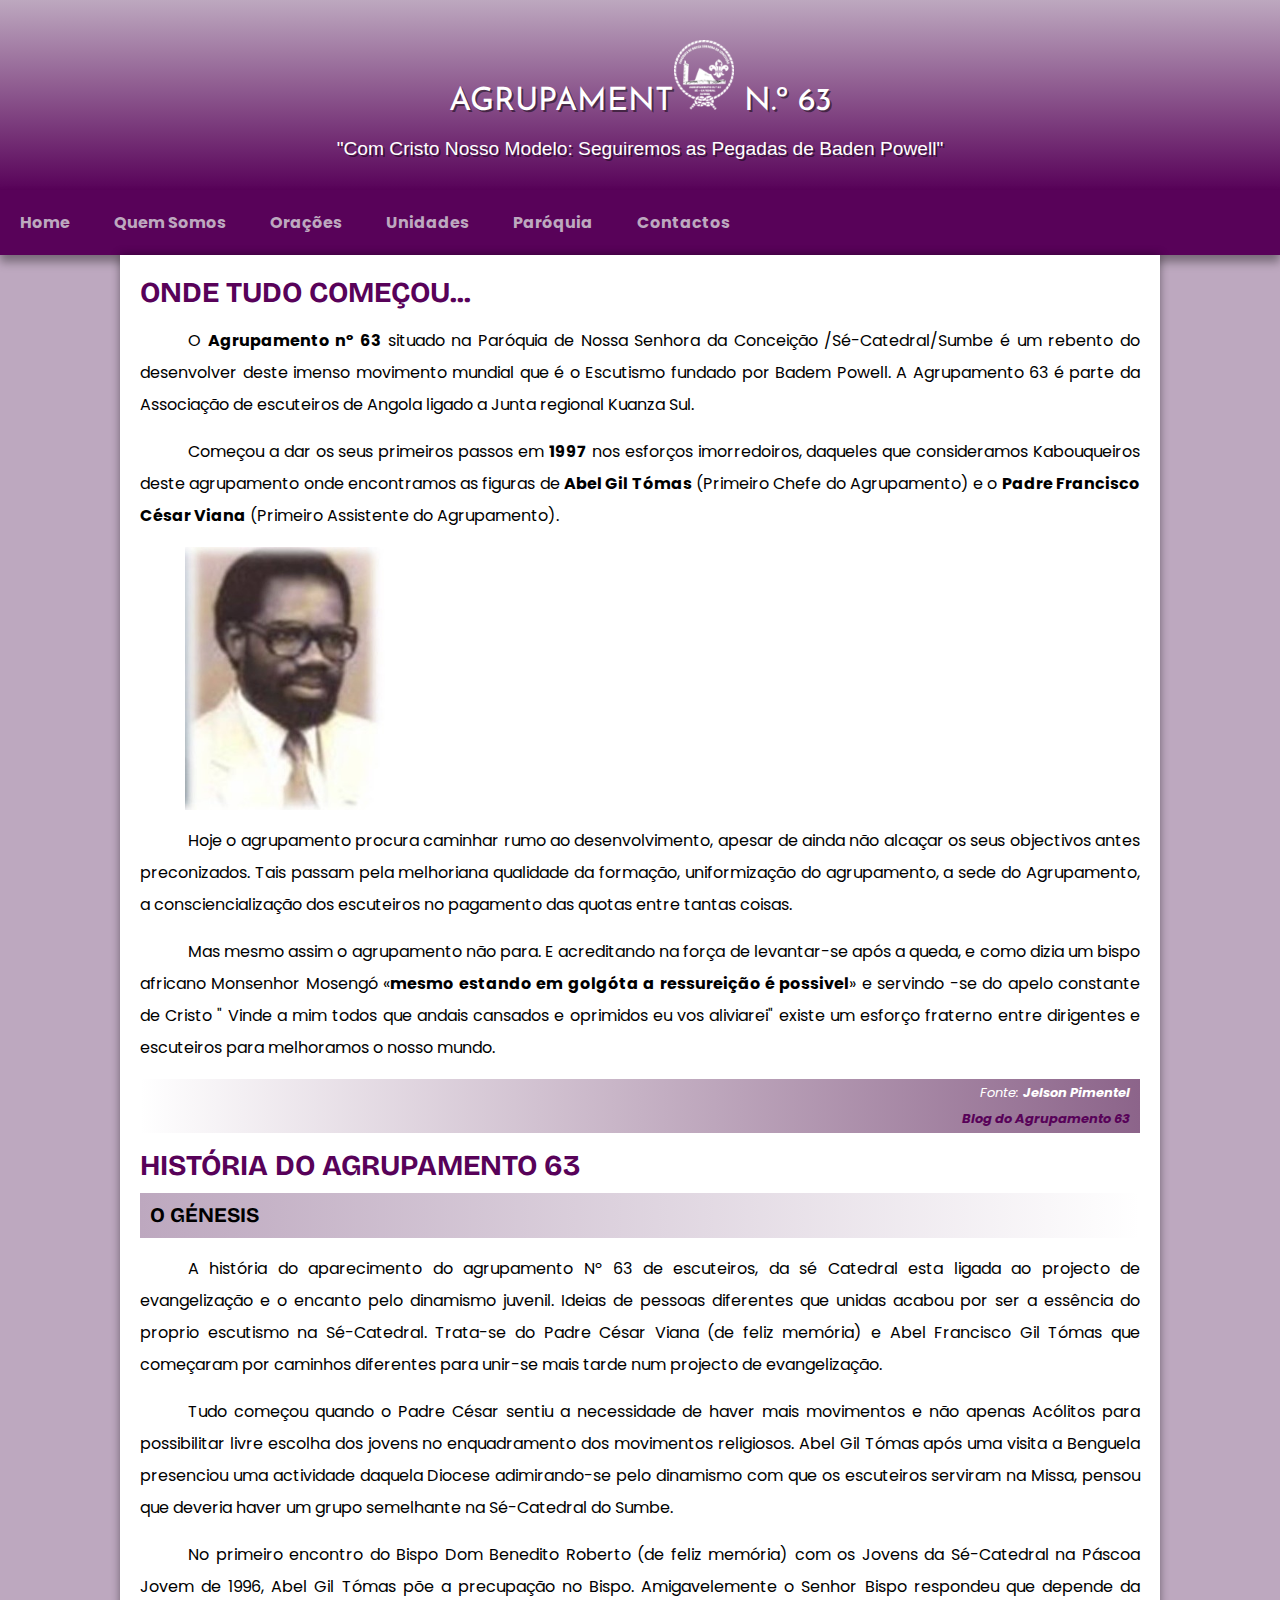
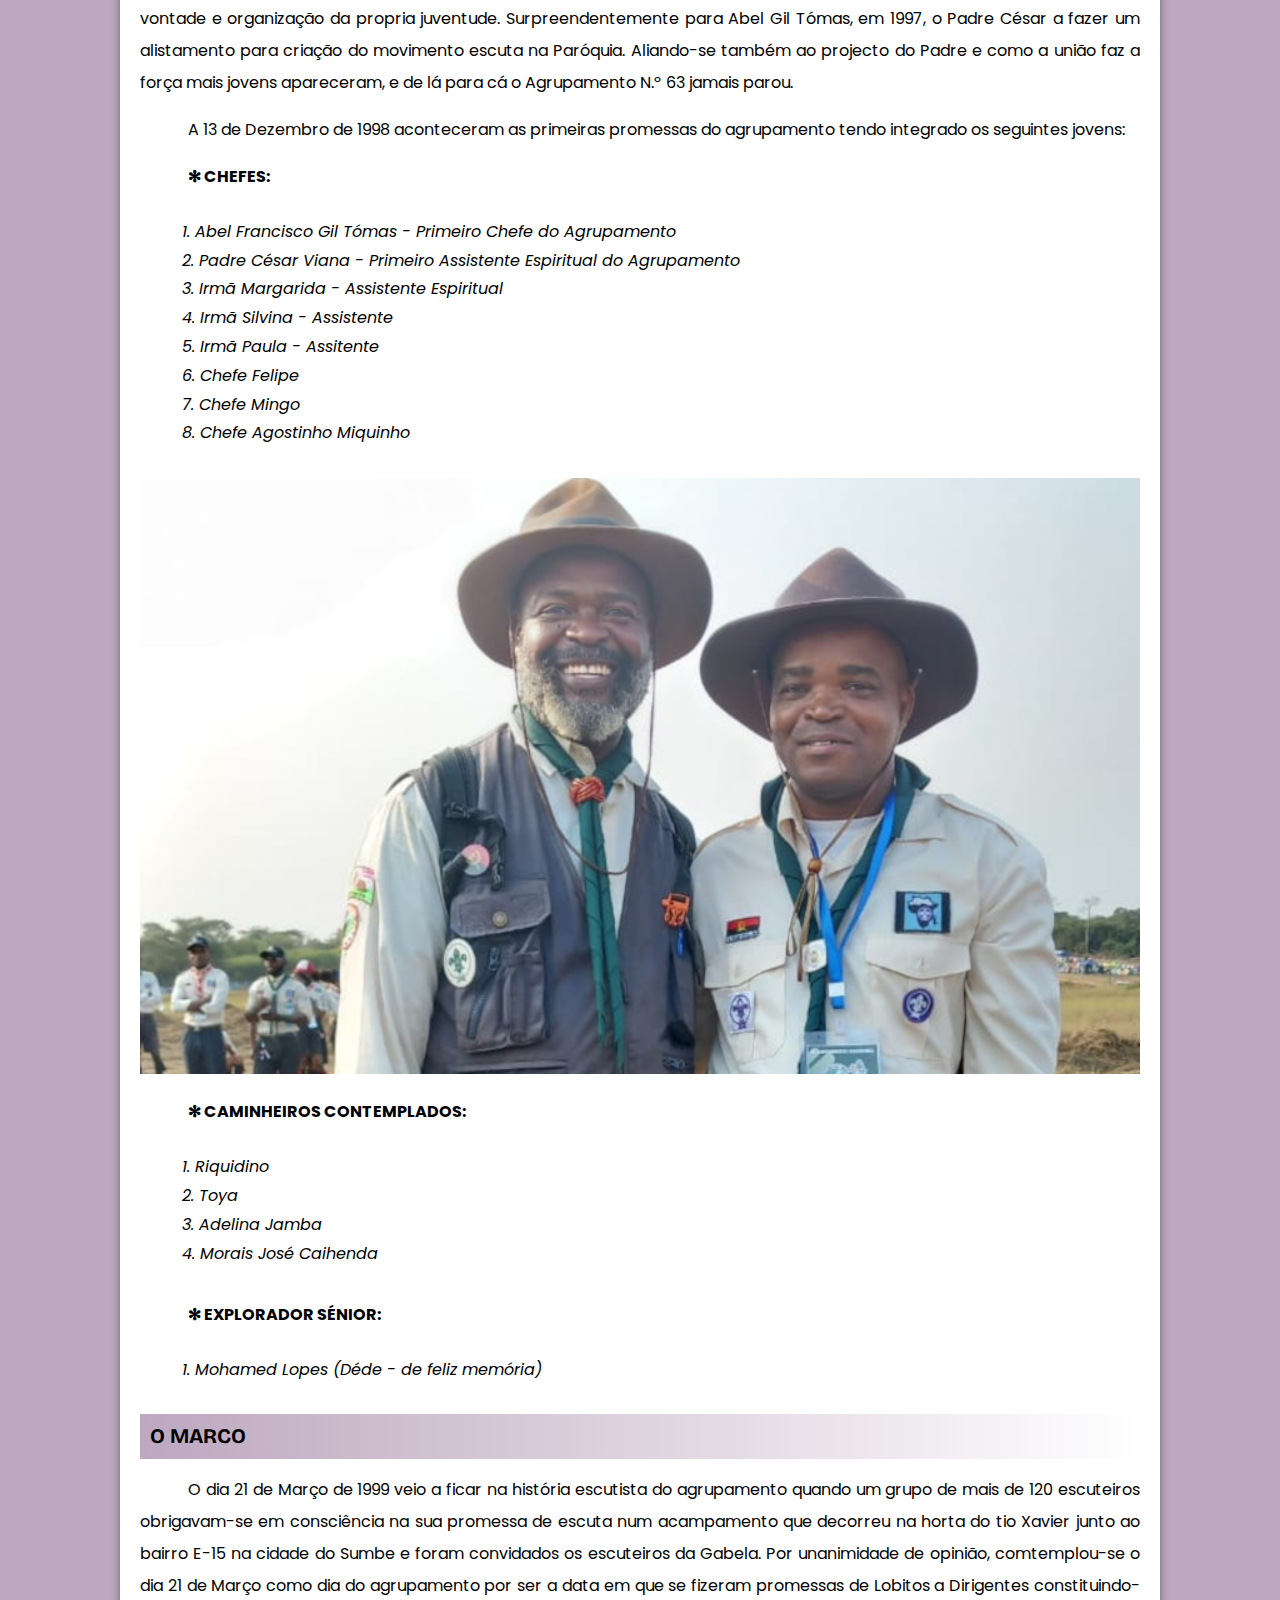
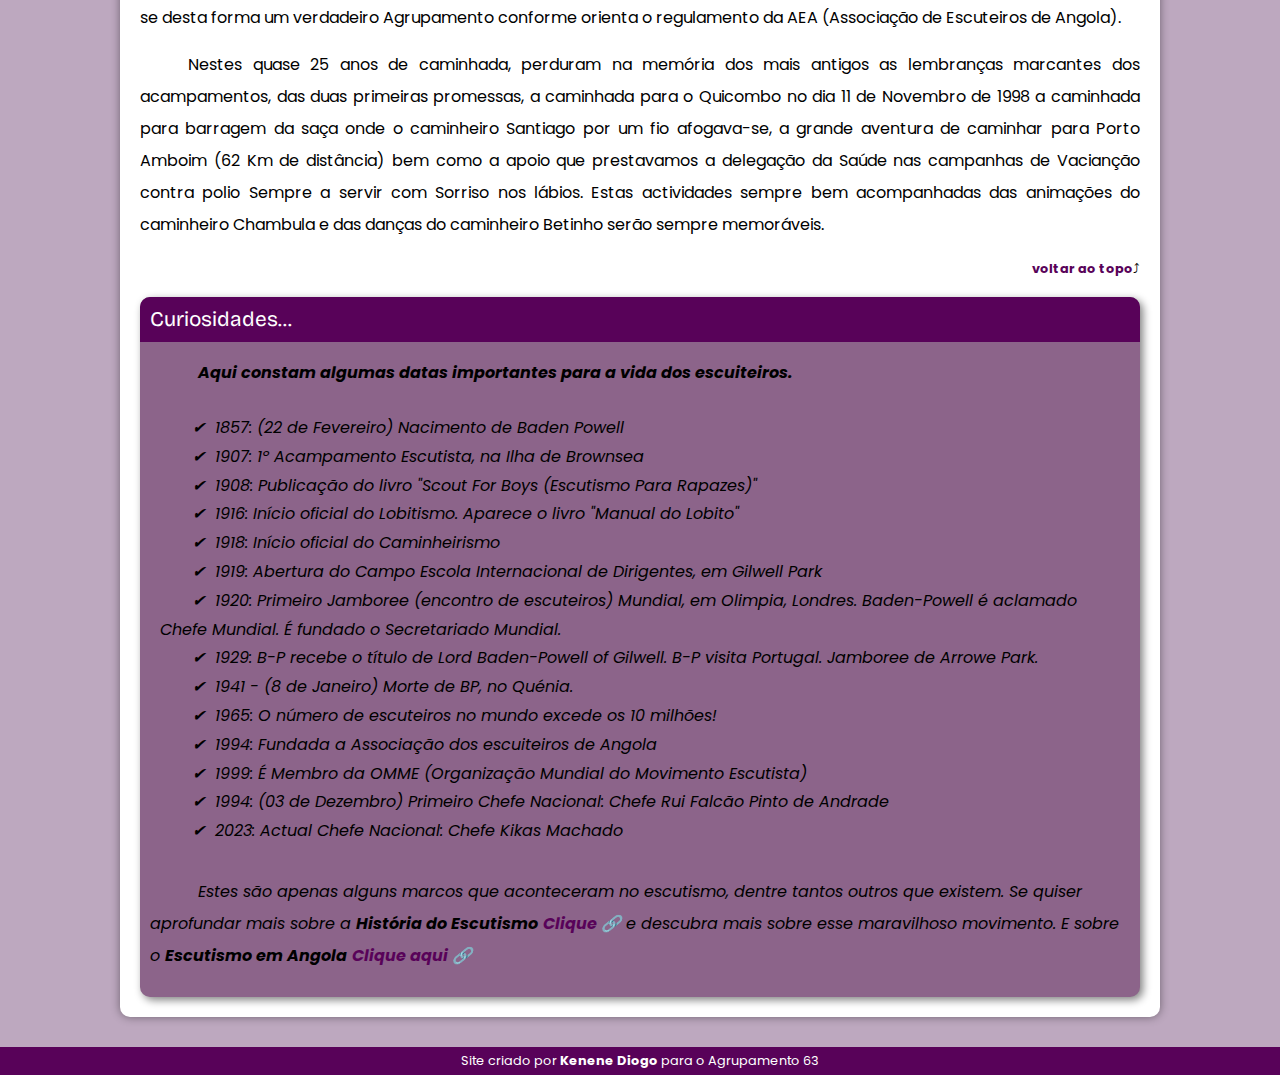
<file: index.html>
<!DOCTYPE html>
<html lang="pt-pt">
<head>
    <meta charset="UTF-8">
    <meta name="viewport" content="width=device-width, initial-scale=1.0">
    <meta http-equiv="refresh" content="300">
    <link rel="shortcut icon" href="imagens/ico-ag-63.ico" type="image/x-icon">
    <title>Agrupamento 63</title>  
    <link rel="stylesheet" href="style.css">
</head>
<body>
    <!-- Cabeçalho do Site -->
    <header>
        <h1>AGRUPAMENT<img src="imagens/logo-ag63-png-b1.png" alt="Logo do Agrupamento n.º 63"> N.º 63</h1>
        <p>"Com Cristo Nosso Modelo: Seguiremos as Pegadas de Baden Powell"</p>
    </header>

    <!-- Menu de navegação -->
    <nav>
        <ul>
            <li><a href="index.html">Home</a></li>
            <li class="dropdown">
                <a href="#">Quem Somos</a>
                <div class="dropdown-content">
                    <a href="escutismo-angola.html">Escutismo em Angola</a>
                    <a href="historia-escutismo.html">Movimento Escutista</a>
                    <a href="fundador-bp.html">Fundador do Escutismo</a>
                </div>
            </li>
            <li><a href="oracoes.html">Orações</a></li>
            <li class="dropdown">
                <a href="#">Unidades</a>
                <div class="dropdown-content">
                    <a href="#">Lobitos</a>
                    <a href="#">Juniores</a>
                    <a href="#">Seniores</a>
                    <a href="#">Caminheiros</a>
                    <a href="#">Dirigentes</a>
                    <a href="#">Fraternidade</a>
                </div>
            </li>
            <li class="dropdown">
                <a href="#">Paróquia</a>
                <div class="dropdown-content">
                    <a href="#">Padroeira</a>
                    <a href="#">Localização</a>
                    <a href="#">Movimentos</a>
                    <a href="#">Horários</a>
                </div>
            </li>
            <li><a href="#">Contactos</a></li>
        </ul>
    </nav>

    <!-- Menu Principal -->
    <main>

        <article>
            <h1>ONDE TUDO COMEÇOU...</h1>
            <p>O <strong>Agrupamento nº 63</strong> situado na Paróquia de Nossa Senhora da Conceição /Sé-Catedral/Sumbe é um rebento do desenvolver deste imenso movimento mundial que é o Escutismo fundado por Badem Powell. A Agrupamento 63 é parte da Associação de escuteiros de Angola ligado a Junta regional Kuanza Sul.</p>

            <p>Começou a dar os seus primeiros passos em <strong>1997</strong> nos esforços imorredoiros, daqueles que consideramos Kabouqueiros deste agrupamento onde encontramos as figuras de <strong>Abel Gil Tómas</strong> (Primeiro Chefe do Agrupamento) e o <strong>Padre Francisco César Viana</strong> (Primeiro Assistente do Agrupamento).</p>

            <abbr title="Pe. César Viana"><img src="imagens/pe-cesar.jpg" class="assinatura" alt="Pe. César Viana"></abbr>

            <p>Hoje o agrupamento procura caminhar rumo ao desenvolvimento, apesar de ainda não alcaçar os seus objectivos antes preconizados. Tais passam pela melhoriana qualidade da formação, uniformização do agrupamento, a sede do Agrupamento, a consciencialização dos escuteiros no pagamento das quotas entre tantas coisas.</p>

            <p>Mas mesmo assim o agrupamento não para. E acreditando na força de levantar-se após a queda, e como dizia um bispo africano Monsenhor Mosengó <q><strong>mesmo estando em golgóta a ressureição é possivel</strong></q> e servindo -se do apelo constante de Cristo " Vinde a mim todos que andais cansados e oprimidos eu vos aliviarei" existe um esforço fraterno entre dirigentes e escuteiros para melhoramos o nosso mundo.</p>

            <p class="fonte">Fonte: <strong>Jelson Pimentel</strong> <br><a href="https://agrupamento63sumbe.blogspot.com/">Blog do Agrupamento 63</a></p>

            <h1>HISTÓRIA DO AGRUPAMENTO 63</h1>

            <h2>O GÉNESIS</h2>

            <p>A história do aparecimento do agrupamento Nº 63 de escuteiros, da sé Catedral esta ligada ao projecto de evangelização e o encanto pelo dinamismo juvenil. Ideias de pessoas diferentes que unidas acabou por ser a essência do proprio escutismo na Sé-Catedral. Trata-se do Padre César Viana (de feliz memória) e Abel Francisco Gil Tómas que começaram por caminhos diferentes para unir-se mais tarde num projecto de evangelização.</p> 

            <p>Tudo começou quando o Padre César sentiu a necessidade de haver mais movimentos e não apenas Acólitos para possibilitar livre escolha dos jovens no enquadramento dos movimentos religiosos. Abel Gil Tómas após uma visita a Benguela presenciou uma actividade daquela Diocese adimirando-se pelo dinamismo com que os escuteiros serviram na Missa, pensou que deveria haver um grupo semelhante na Sé-Catedral do Sumbe.</p>

            <p>No primeiro encontro do Bispo Dom Benedito Roberto (de feliz memória) com os Jovens da Sé-Catedral na Páscoa Jovem de 1996, Abel Gil Tómas põe a precupação no Bispo. Amigavelemente o Senhor Bispo respondeu que depende da vontade e organização da propria juventude. Surpreendentemente para Abel Gil Tómas, em 1997, o Padre César a fazer um alistamento para criação do movimento escuta na Paróquia. Aliando-se também ao projecto do Padre e como a união faz a força mais jovens apareceram, e de lá para cá o Agrupamento N.º 63 jamais parou.</p>

            <p>A 13 de Dezembro de 1998 aconteceram as primeiras promessas do agrupamento tendo integrado os seguintes jovens:</p>

            <strong><p class="especial">CHEFES:</p></strong>

            <ol>
                <li>Abel Francisco Gil Tómas - Primeiro Chefe do Agrupamento</li>
                <li>Padre César Viana - Primeiro Assistente Espiritual do Agrupamento</li>
                <li>Irmã Margarida - Assistente Espiritual</li>
                <li>Irmã Silvina - Assistente</li>
                <li>Irmã Paula - Assitente</li>
                <li>Chefe Felipe</li>
                <li>Chefe Mingo</li>
                <li>Chefe Agostinho Miquinho</li>
            </ol>

            <abbr title="Chefe Gil e Chefe Mingo">
                <picture>
                    <source media="(max-width: 600px)" srcset="imagens/ch-gil-mingo-v.jpeg">
                    <img src="imagens/ch-gil-mingo-h.jpeg" alt="Chefe Gil e Chefe Mingo">
                </picture>
            </abbr>

            <strong><p class="especial">CAMINHEIROS CONTEMPLADOS:</p></strong>

            <ol>
                <li>Riquidino</li>
                <li>Toya</li>
                <li>Adelina Jamba</li>
                <li>Morais José Caihenda</li>
            </ol>

            <strong><p class="especial">EXPLORADOR SÉNIOR:</p></strong>

            <ol><li>Mohamed Lopes (Déde - de feliz memória)</li></ol>

            <h2>O MARCO</h2>
            
            <p>O dia 21 de Março de 1999 veio a ficar na história escutista do agrupamento quando um grupo de mais de 120 escuteiros obrigavam-se em consciência na sua promessa de escuta num acampamento que decorreu na horta do tio Xavier junto ao bairro E-15 na cidade do Sumbe e foram convidados os escuteiros da Gabela. Por unanimidade de opinião, comtemplou-se o dia 21 de Março como dia do agrupamento por ser a data em que se fizeram promessas de Lobitos a Dirigentes constituindo-se desta forma um verdadeiro Agrupamento conforme orienta o regulamento da AEA (Associação de Escuteiros de Angola).</p>

            <p>Nestes quase 25 anos de caminhada, perduram na memória dos mais antigos as lembranças marcantes dos acampamentos, das duas primeiras promessas, a caminhada para o Quicombo no dia 11 de Novembro de 1998 a caminhada para barragem da saça onde o caminheiro Santiago por um fio afogava-se, a grande aventura de caminhar para Porto Amboim (62 Km de distância) bem como a apoio que prestavamos a delegação da Saúde nas campanhas de Vacianção contra polio Sempre a servir com Sorriso nos lábios. Estas actividades sempre bem acompanhadas das animações do caminheiro Chambula e das danças do caminheiro Betinho serão sempre memoráveis.</p> 

            <p class="topo"><a href="#">voltar ao topo</a></p>

            <aside>
                <h3>Curiosidades...</h3>

                <strong>
                    <p>Aqui constam algumas datas importantes para a vida dos escuiteiros.</p>
                </strong>

                <ul>
                    <li>1857: (22 de Fevereiro) Nacimento de Baden Powell</li>
                    <li>1907: 1º Acampamento Escutista, na Ilha de Brownsea</li>
                    <li>1908: Publicação do livro "Scout For Boys (Escutismo Para Rapazes)"</li>
                    <li>1916: Início oficial do Lobitismo. Aparece o livro "Manual do Lobito"</li>
                    <li>1918: Início oficial do Caminheirismo</li>
                    <li>1919: Abertura do Campo Escola Internacional de Dirigentes, em Gilwell Park</li>
                    <li>1920: Primeiro Jamboree (encontro de escuteiros) Mundial, em Olimpia, Londres. Baden-Powell é aclamado Chefe Mundial. É fundado o Secretariado Mundial.</li>
                    <li>1929: B-P recebe o título de Lord Baden-Powell of Gilwell. B-P visita Portugal. Jamboree de Arrowe Park.</li>
                    <li>1941 - (8 de Janeiro) Morte de BP, no Quénia.</li>
                    <li>1965: O número de escuteiros no mundo excede os 10 milhões!</li>
                    <li>1994: Fundada a Associação dos escuiteiros de Angola</li>
                    <li>1999: É Membro da OMME (Organização Mundial do Movimento Escutista)</li>
                    <li>1994: (03 de Dezembro) Primeiro Chefe Nacional: Chefe Rui Falcão Pinto de Andrade</li>
                    <li>2023: Actual Chefe Nacional: Chefe Kikas Machado</li>
                </ul>

                <p>Estes são apenas alguns marcos que aconteceram no escutismo, dentre tantos outros que existem. Se quiser aprofundar mais sobre a <strong>História do Escutismo</strong> <a href="historia-escutismo.html" target="_blank"  class="externo">Clique</a> e descubra mais sobre esse maravilhoso movimento. E sobre o <strong>Escutismo em Angola</strong> <a href="escutismo-angola.html" class="externo">Clique aqui</a></p>

            </aside>

        </article>

    </main>

    <!-- Área de Rodapé -->
    <footer>
        <p>Site criado por <a href="https://github.com/kenenediogo">Kenene Diogo</a> para o Agrupamento 63</p>
    </footer>
    
</body>
</html>
</file>
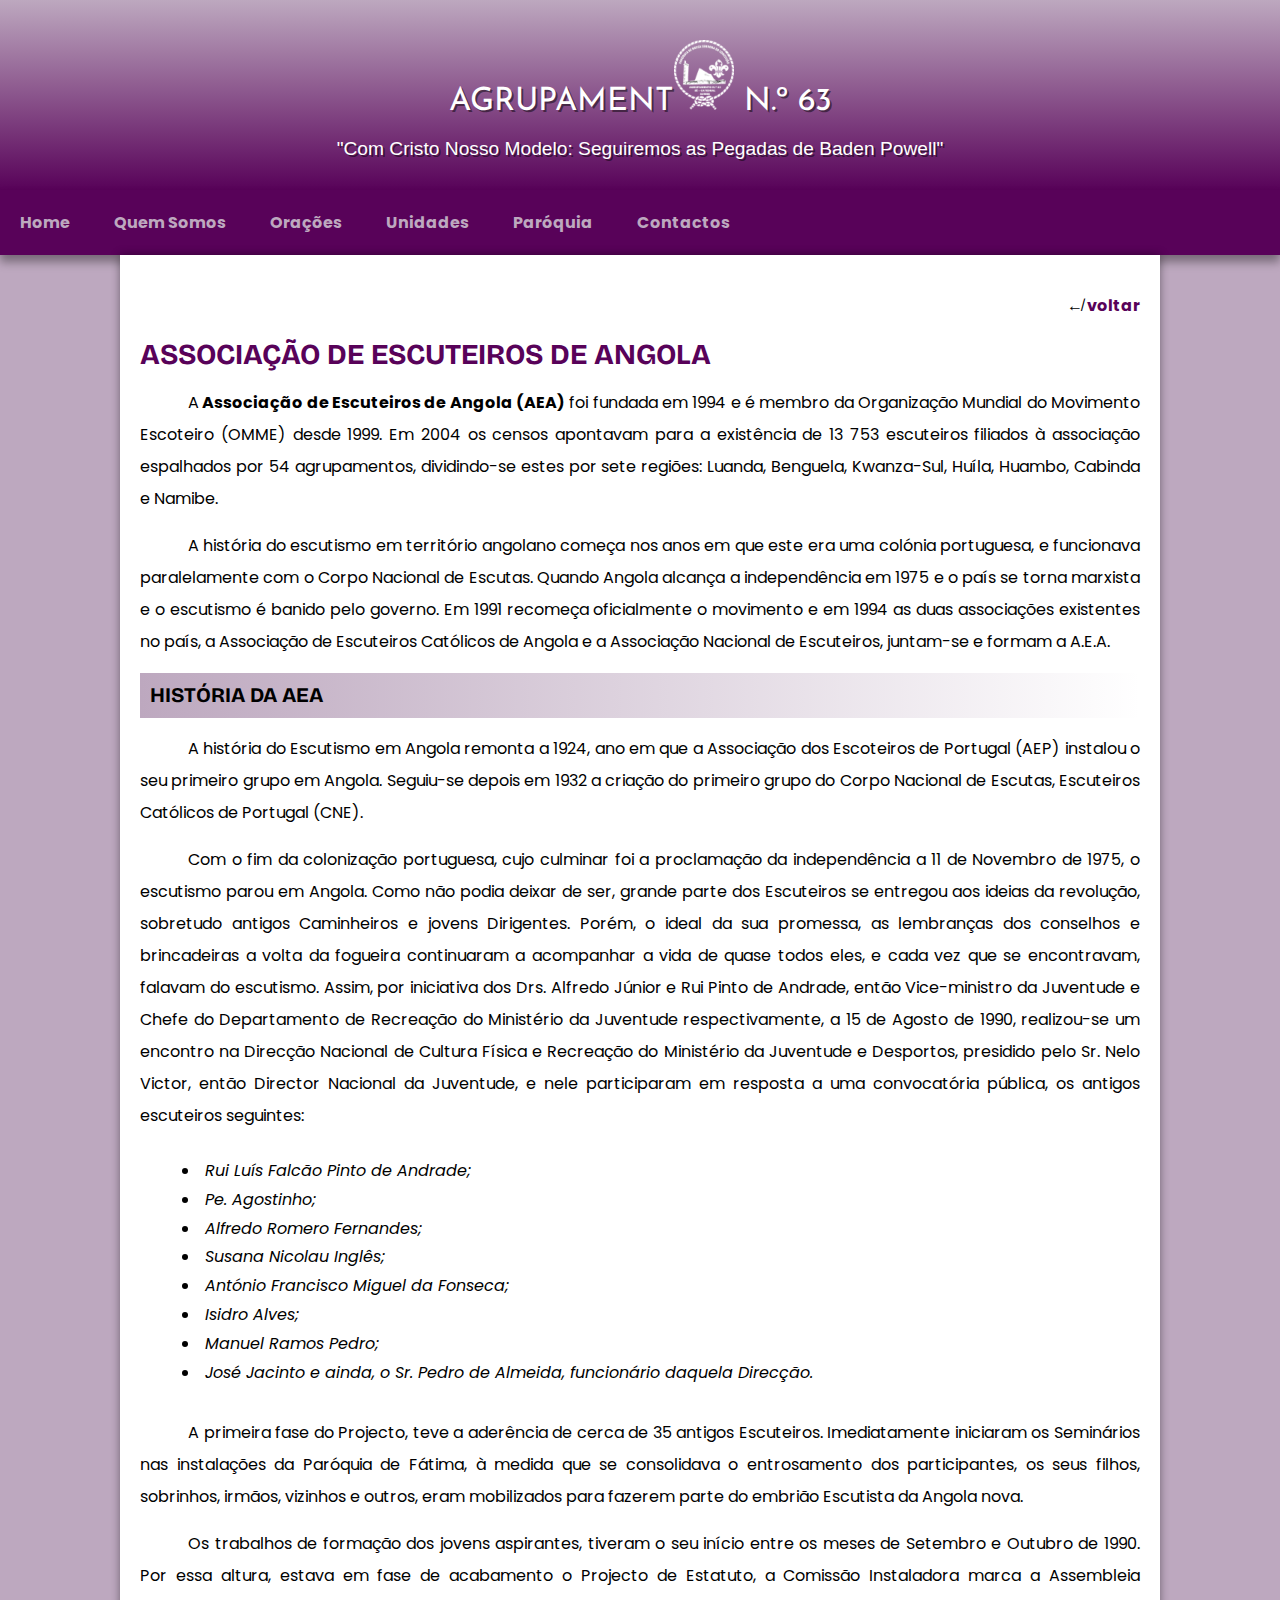
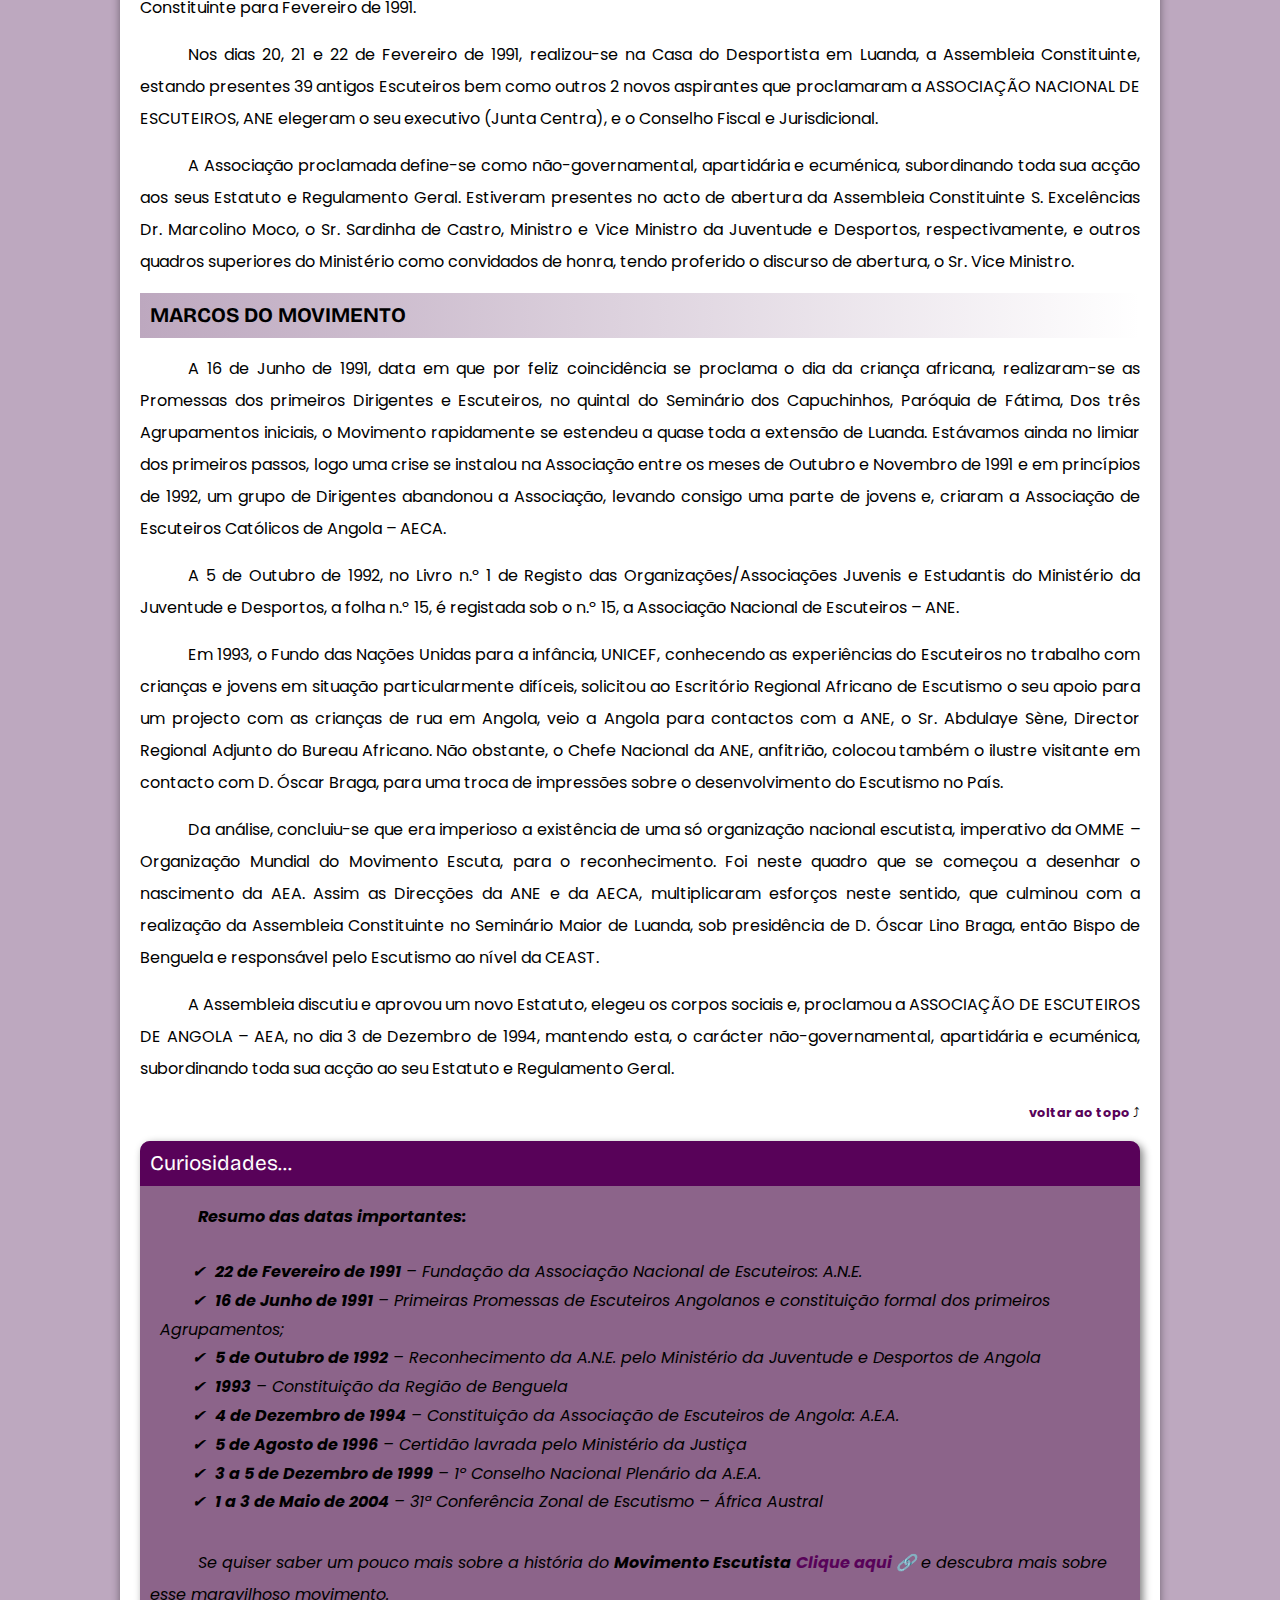
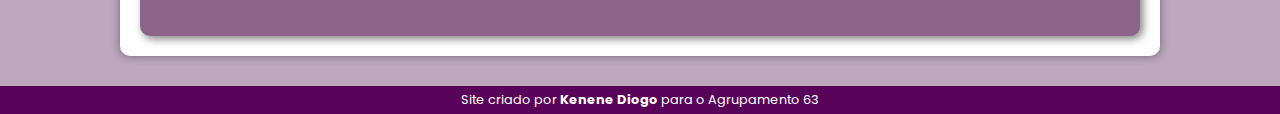
<file: escutismo-angola.html>
<!DOCTYPE html>
<html lang="pt-pt">
<head>
    <meta charset="UTF-8">
    <meta name="viewport" content="width=device-width, initial-scale=1.0">
    <meta http-equiv="refresh" content="300">
    <title>Escutismo em Angola</title>
    <link rel="shortcut icon" href="imagens/boreau-scout.ico" type="image/x-icon">
    <link rel="stylesheet" href="style.css">
</head>
<body>
    <!-- Cabeçalho do Site -->
    <header>
        <h1>AGRUPAMENT<img src="imagens/logo-ag63-png-b1.png" alt="Logo do Agrupamento n.º 63"> N.º 63</h1>
        <p>"Com Cristo Nosso Modelo: Seguiremos as Pegadas de Baden Powell"</p>
    </header>

    <!-- Menu de navegação -->
    <nav>
        <ul>
            <li><a href="index.html">Home</a></li>
            <li class="dropdown">
                <a href="#">Quem Somos</a>
                <div class="dropdown-content">
                    <!-- <a href="escutismo-angola.html">Escutismo em Angola</a> -->
                    <a href="historia-escutismo.html">Movimento Escutista</a>
                    <a href="fundador-bp.html">Fundador do Escutismo</a>
                </div>
            </li>
            <li><a href="oracoes.html">Orações</a></li>
            <li class="dropdown">
                <a href="#">Unidades</a>
                <div class="dropdown-content">
                    <a href="#">Lobitos</a>
                    <a href="#">Juniores</a>
                    <a href="#">Seniores</a>
                    <a href="#">Caminheiros</a>
                    <a href="#">Dirigentes</a>
                    <a href="#">Fraternidade</a>
                </div>
            </li>
            <li class="dropdown">
                <a href="#">Paróquia</a>
                <div class="dropdown-content">
                    <a href="#">Padroeira</a>
                    <a href="#">Localização</a>
                    <a href="#">Movimentos</a>
                    <a href="#">Horários</a>
                </div>
            </li>
            <li><a href="#">Contactos</a></li>
        </ul>
    </nav>

    <!-- Menu Principal -->
    <main>
        <p class="voltar"><a href="index.html">voltar</a></p>

        <article>
            <h1>ASSOCIAÇÃO DE ESCUTEIROS DE ANGOLA</h1>
            <p>A<strong> Associação de Escuteiros de Angola (AEA)</strong> foi fundada em 1994 e é membro da Organização Mundial do Movimento Escoteiro (OMME) desde 1999. Em 2004 os censos apontavam para a existência de 13 753 escuteiros filiados à associação espalhados por 54 agrupamentos, dividindo-se estes por sete regiões: Luanda, Benguela, Kwanza-Sul, Huíla, Huambo, Cabinda e Namibe.</p>

            <p>A história do escutismo em território angolano começa nos anos em que este era uma colónia portuguesa, e funcionava paralelamente com o Corpo Nacional de Escutas. Quando Angola alcança a independência em 1975 e o país se torna marxista e o escutismo é banido pelo governo. Em 1991 recomeça oficialmente o movimento e em 1994 as duas associações existentes no país, a Associação de Escuteiros Católicos de Angola e a Associação Nacional de Escuteiros, juntam-se e formam a A.E.A.</p>

            <h2>HISTÓRIA DA AEA</h2>
            <p>A história do Escutismo em Angola remonta a 1924, ano em que a Associação dos Escoteiros de Portugal (AEP) instalou o seu primeiro grupo em Angola. Seguiu-se depois em 1932 a criação do primeiro grupo do Corpo Nacional de Escutas, Escuteiros Católicos de Portugal (CNE).</p>

            <p>Com o fim da colonização portuguesa, cujo culminar foi a proclamação da independência a 11 de Novembro de 1975, o escutismo parou em Angola. Como não podia deixar de ser, grande parte dos Escuteiros se entregou aos ideias da revolução, sobretudo antigos Caminheiros e jovens Dirigentes. Porém, o ideal da sua promessa, as lembranças dos conselhos e brincadeiras a volta da fogueira continuaram a acompanhar a vida de quase todos eles, e cada vez que se encontravam, falavam do escutismo. Assim, por iniciativa dos Drs. Alfredo Júnior e Rui Pinto de Andrade, então Vice-ministro da Juventude e Chefe do Departamento de Recreação do Ministério da Juventude respectivamente, a 15 de Agosto de 1990, realizou-se um encontro na Direcção Nacional de Cultura Física e Recreação do Ministério da Juventude e Desportos, presidido pelo Sr. Nelo Victor, então Director Nacional da Juventude, e nele participaram em resposta a uma convocatória pública, os antigos escuteiros seguintes:</p>

            <ul>
                <li>Rui Luís Falcão Pinto de Andrade;</li>
                <li>Pe. Agostinho;</li>
                <li>Alfredo Romero Fernandes;</li>
                <li>Susana Nicolau Inglês;</li>
                <li>António Francisco Miguel da Fonseca;</li>
                <li>Isidro Alves;</li>
                <li>Manuel Ramos Pedro;</li>
                <li>José Jacinto e ainda, o Sr. Pedro de Almeida, funcionário daquela Direcção.</li>
            </ul>

            <p>A primeira fase do Projecto, teve a aderência de cerca de 35 antigos Escuteiros. Imediatamente iniciaram os Seminários nas instalações da Paróquia de Fátima, à medida que se consolidava o entrosamento dos participantes, os seus filhos, sobrinhos, irmãos, vizinhos e outros, eram mobilizados para fazerem parte do embrião Escutista da Angola nova.</p>

            <p>Os trabalhos de formação dos jovens aspirantes, tiveram o seu início entre os meses de Setembro e Outubro de 1990. Por essa altura, estava em fase de acabamento o Projecto de Estatuto, a Comissão Instaladora marca a Assembleia Constituinte para Fevereiro de 1991.</p>

            <p>Nos dias 20, 21 e 22 de Fevereiro de 1991, realizou-se na Casa do Desportista em Luanda, a Assembleia Constituinte, estando presentes 39 antigos Escuteiros bem como outros 2 novos aspirantes que proclamaram a ASSOCIAÇÃO NACIONAL DE ESCUTEIROS, ANE elegeram o seu executivo (Junta Centra), e o Conselho Fiscal e Jurisdicional.</p>

            <p>A Associação proclamada define-se como não-governamental, apartidária e ecuménica, subordinando toda sua acção aos seus Estatuto e Regulamento Geral. Estiveram presentes no acto de abertura da Assembleia Constituinte S. Excelências Dr. Marcolino Moco, o Sr. Sardinha de Castro, Ministro e Vice Ministro da Juventude e Desportos, respectivamente, e outros quadros superiores do Ministério como convidados de honra, tendo proferido o discurso de abertura, o Sr. Vice Ministro.</p>

            <h2>MARCOS DO MOVIMENTO</h2>
            
            <p>A 16 de Junho de 1991, data em que por feliz coincidência se proclama o dia da criança africana, realizaram-se as Promessas dos primeiros Dirigentes e Escuteiros, no quintal do Seminário dos Capuchinhos, Paróquia de Fátima, Dos três Agrupamentos iniciais, o Movimento rapidamente se estendeu a quase toda a extensão de Luanda. Estávamos ainda no limiar dos primeiros passos, logo uma crise se instalou na Associação entre os meses de Outubro e Novembro de 1991 e em princípios de 1992, um grupo de Dirigentes abandonou a Associação, levando consigo uma parte de jovens e, criaram a Associação de Escuteiros Católicos de Angola – AECA.</p>

            <p>A 5 de Outubro de 1992, no Livro n.º 1 de Registo das Organizações/Associações Juvenis e Estudantis do Ministério da Juventude e Desportos, a folha n.º 15, é registada sob o n.º 15, a Associação Nacional de Escuteiros – ANE.</p>

            <p>Em 1993, o Fundo das Nações Unidas para a infância, UNICEF, conhecendo as experiências do Escuteiros no trabalho com crianças e jovens em situação particularmente difíceis, solicitou ao Escritório Regional Africano de Escutismo o seu apoio para um projecto com as crianças de rua em Angola, veio a Angola para contactos com a ANE, o Sr. Abdulaye Sène, Director Regional Adjunto do Bureau Africano. Não obstante, o Chefe Nacional da ANE, anfitrião, colocou também o ilustre visitante em contacto com D. Óscar Braga, para uma troca de impressões sobre o desenvolvimento do Escutismo no País.</p>

            <p>Da análise, concluiu-se que era imperioso a existência de uma só organização nacional escutista, imperativo da OMME – Organização Mundial do Movimento Escuta, para o reconhecimento. Foi neste quadro que se começou a desenhar o nascimento da AEA. Assim as Direcções da ANE e da AECA, multiplicaram esforços neste sentido, que culminou com a realização da Assembleia Constituinte no Seminário Maior de Luanda, sob presidência de D. Óscar Lino Braga, então Bispo de Benguela e responsável pelo Escutismo ao nível da CEAST.</p>

            <p>A Assembleia discutiu e aprovou um novo Estatuto, elegeu os corpos sociais e, proclamou a ASSOCIAÇÃO DE ESCUTEIROS DE ANGOLA – AEA, no dia 3 de Dezembro de 1994, mantendo esta, o carácter não-governamental, apartidária e ecuménica, subordinando toda sua acção ao seu Estatuto e Regulamento Geral.</p>

            </p><p class="topo"><a href="#">voltar ao topo</a>

            <aside>
                <h3>Curiosidades...</h3>

                <strong>
                    <p>Resumo das datas importantes:</p>
                </strong>

                <ul>
                    <li><strong>22 de Fevereiro de 1991</strong> – Fundação da Associação Nacional de Escuteiros: A.N.E.</li>
                    <li><strong>16 de Junho de 1991</strong> – Primeiras Promessas de Escuteiros Angolanos e constituição formal dos primeiros Agrupamentos;</li>
                    <li><strong>5 de Outubro de 1992</strong> – Reconhecimento da A.N.E. pelo Ministério da Juventude e Desportos de Angola</li>
                    <li><strong>1993</strong> – Constituição da Região de Benguela</li>
                    <li><strong>4 de Dezembro de 1994</strong> – Constituição da Associação de Escuteiros de Angola: A.E.A.</li>
                    <li><strong>5 de Agosto de 1996</strong> – Certidão lavrada pelo Ministério da Justiça</li>
                    <li><strong>3 a 5 de Dezembro de 1999</strong> – 1º Conselho Nacional Plenário da A.E.A.</li>
                    <li><strong>1 a 3 de Maio de 2004</strong> – 31ª Conferência Zonal de Escutismo – África Austral</li>
                </ul>

                <p>Se quiser saber um pouco mais sobre a história do <strong>Movimento Escutista</strong> <a href="historia-escutismo.html" target="_blank"  class="externo">Clique aqui</a> e descubra mais sobre esse maravilhoso movimento.</p>

            </aside>

        </article>

    </main>

    <!-- Área de Rodapé -->
    <footer>
        <p>Site criado por <a href="https://github.com/kenenediogo">Kenene Diogo</a> para o Agrupamento 63</p>
    </footer>
    
</body>
</html>
</file>
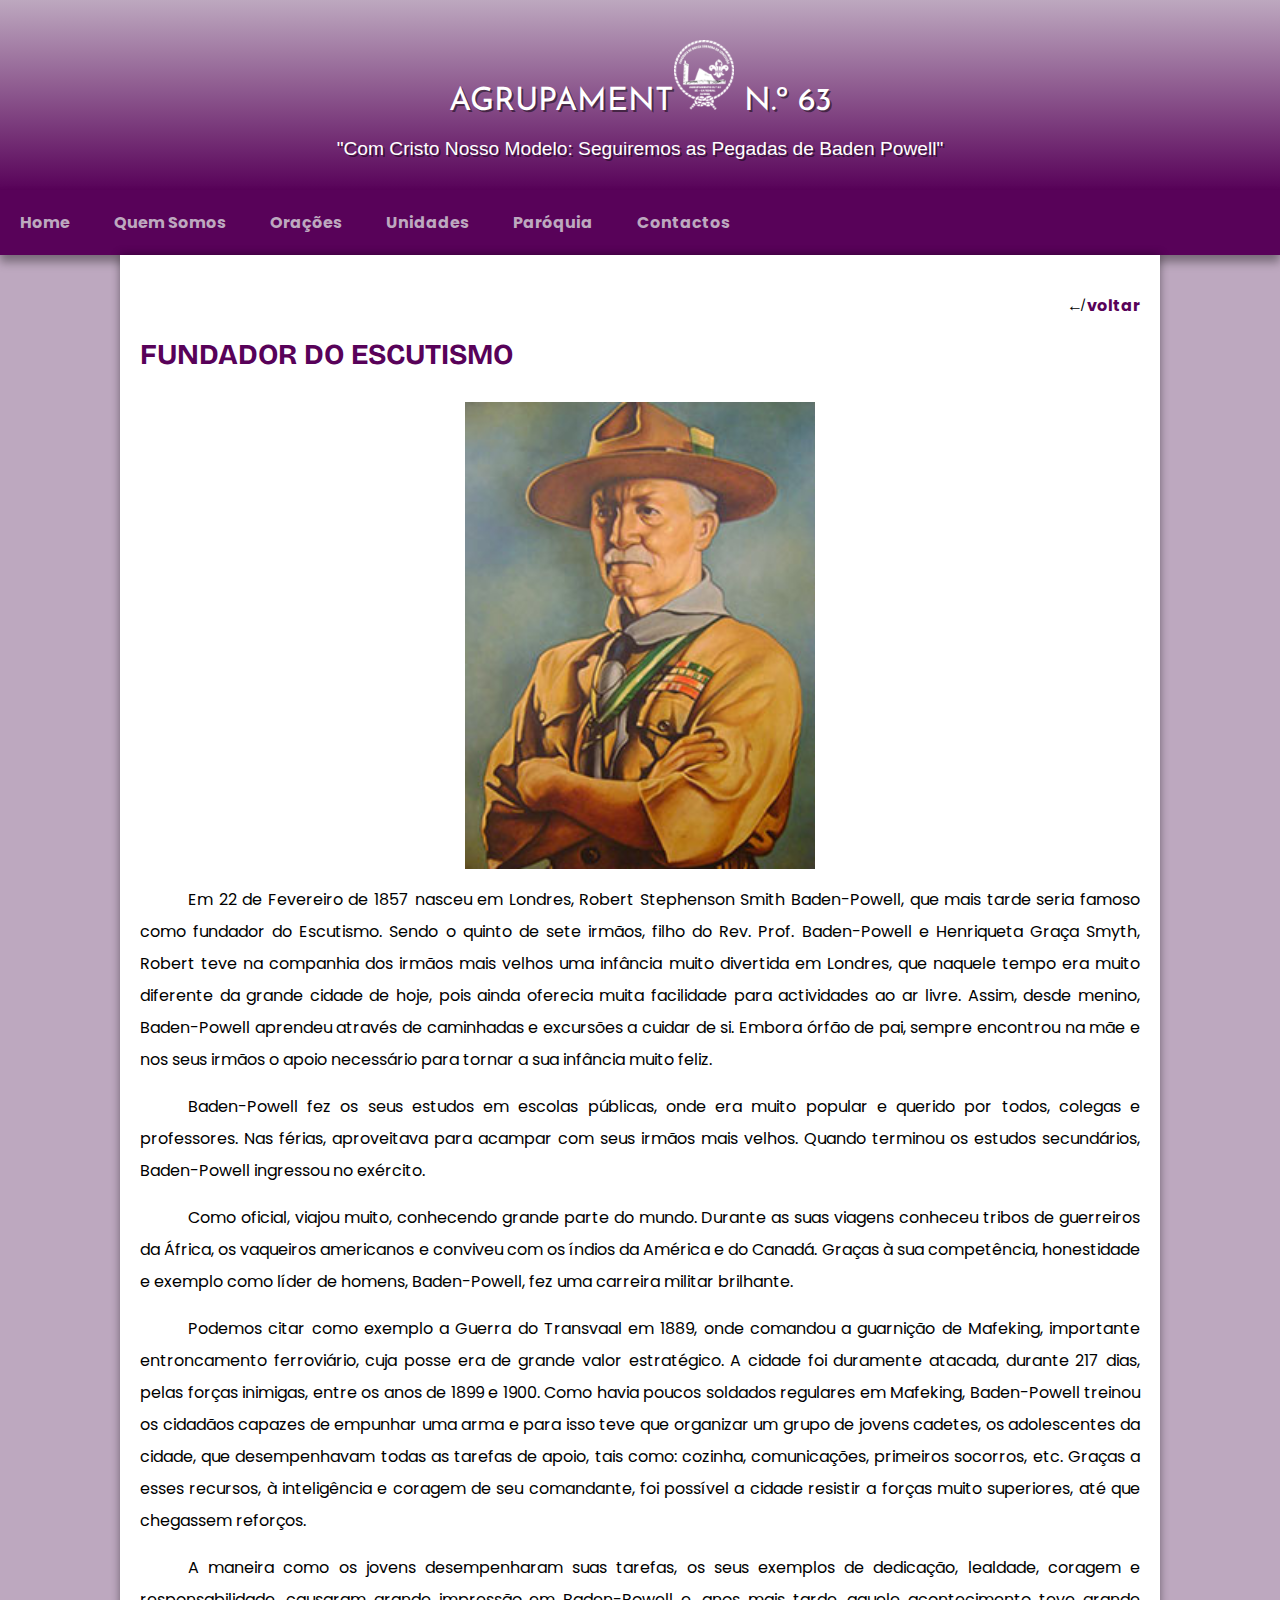
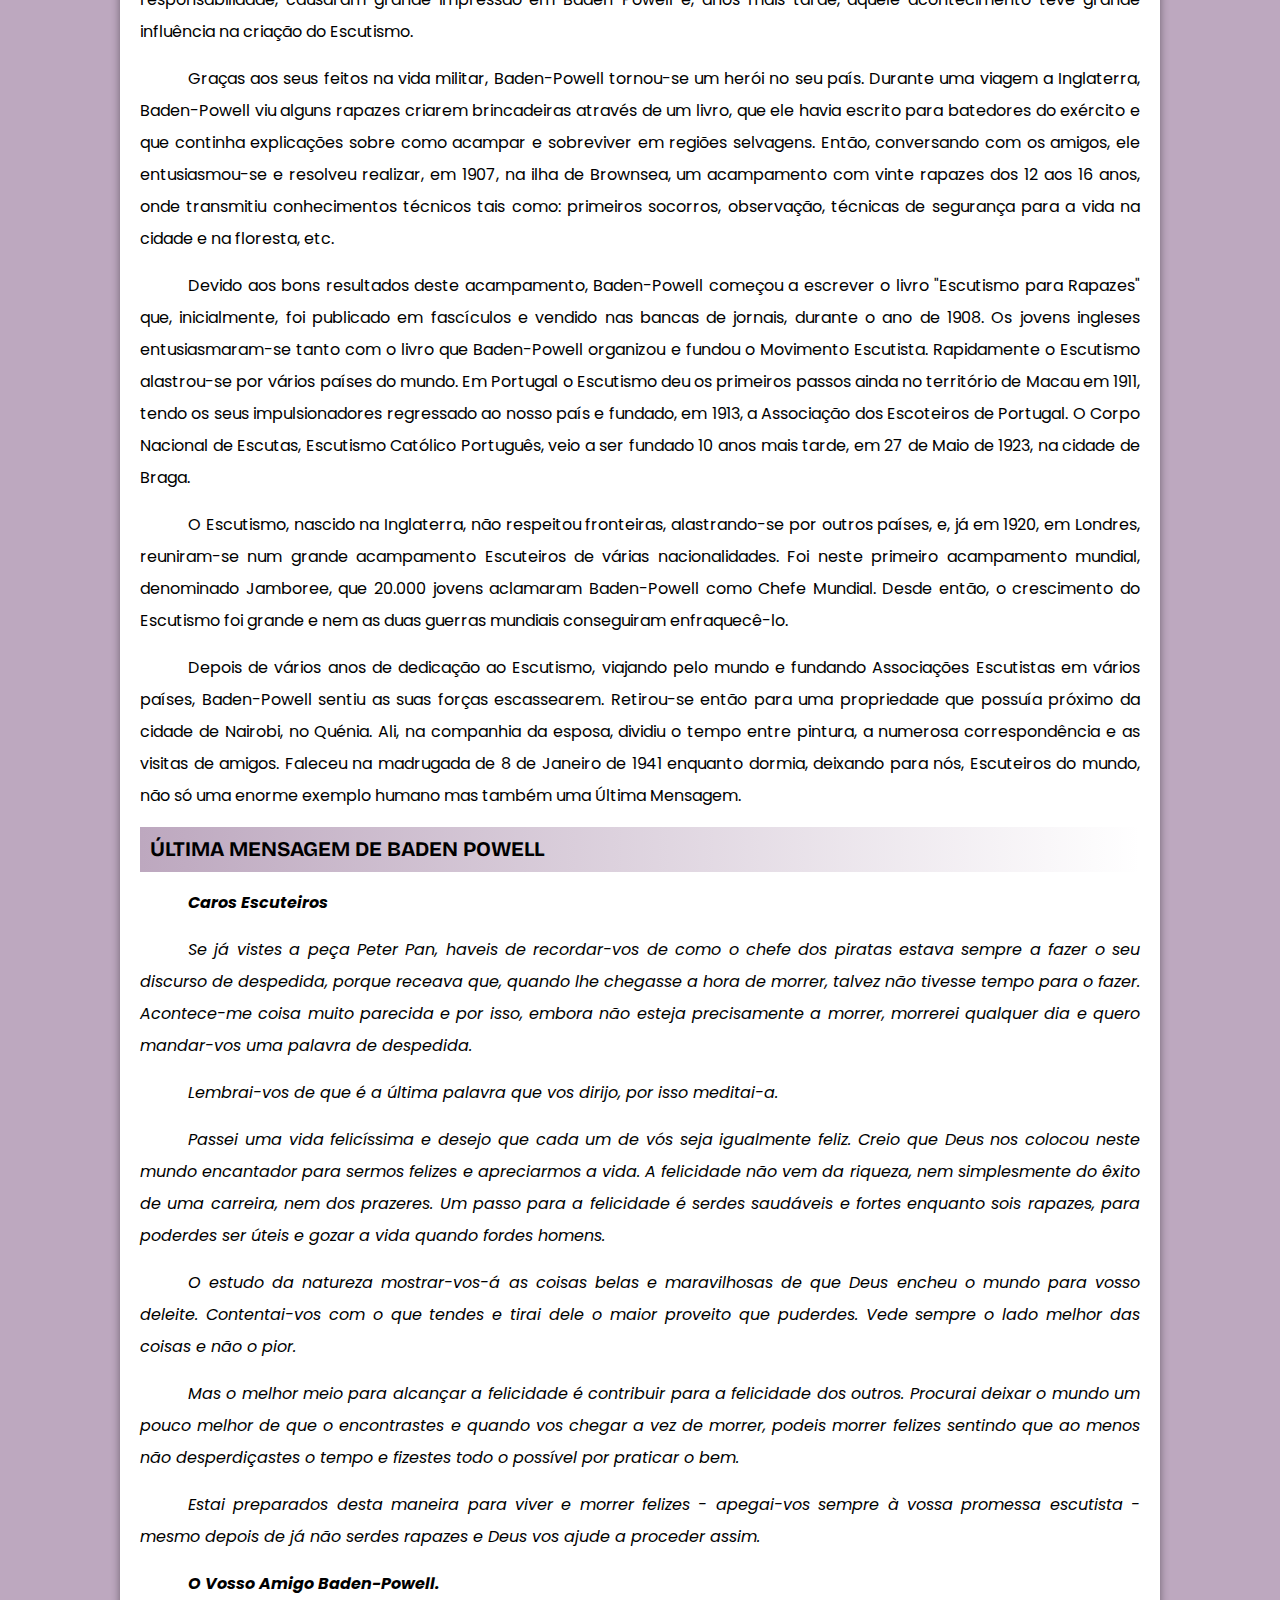
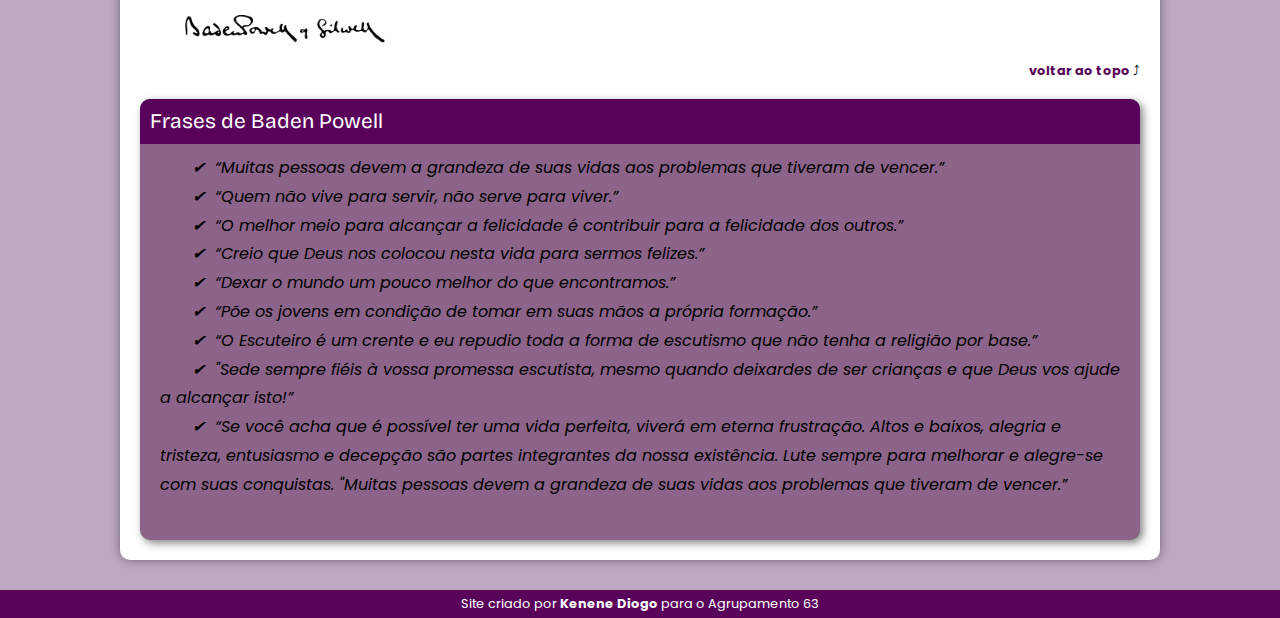
<file: fundador-bp.html>
<!DOCTYPE html>
<html lang="pt-pt">
<head>
    <meta charset="UTF-8">
    <meta name="viewport" content="width=device-width, initial-scale=1.0">
    <meta http-equiv="refresh" content="300">
    <title>Fundador do Escutismo</title>
    <link rel="shortcut icon" href="imagens/boreau-scout.ico" type="image/x-icon">
    <link rel="stylesheet" href="style.css">
</head>
<body>
    <!-- Cabeçalho do Site -->
    <header>
        <h1>AGRUPAMENT<img src="imagens/logo-ag63-png-b1.png" alt="Logo do Agrupamento n.º 63"> N.º 63</h1>
        <p>"Com Cristo Nosso Modelo: Seguiremos as Pegadas de Baden Powell"</p>
    </header>

    <!-- Menu de navegação -->
    <nav>
        <ul>
            <li><a href="index.html">Home</a></li>
            <li class="dropdown">
                <a href="#">Quem Somos</a>
                <div class="dropdown-content">
                    <a href="escutismo-angola.html">Escutismo em Angola</a>
                    <a href="historia-escutismo.html">Movimento Escutista</a>
                    <!-- <a href="#">Fundador do Escutismo</a> -->
                </div>
            </li>
            <li><a href="oracoes.html">Orações</a></li>
            <li class="dropdown">
                <a href="#">Unidades</a>
                <div class="dropdown-content">
                    <a href="#">Lobitos</a>
                    <a href="#">Juniores</a>
                    <a href="#">Seniores</a>
                    <a href="#">Caminheiros</a>
                    <a href="#">Dirigentes</a>
                    <a href="#">Fraternidade</a>
                </div>
            </li>
            <li class="dropdown">
                <a href="#">Paróquia</a>
                <div class="dropdown-content">
                    <a href="#">Padroeira</a>
                    <a href="#">Localização</a>
                    <a href="#">Movimentos</a>
                    <a href="#">Horários</a>
                </div>
            </li>
            <li><a href="#">Contactos</a></li>
        </ul>
    </nav>

    <!-- Menu Principal -->
    <main>
        <p class="voltar"><a href="index.html">voltar</a></p>

        <article>
            <h1>FUNDADOR DO ESCUTISMO</h1>

            <img src="imagens/baden-powell.jpg" class="fotopequena" alt="Foto de Baden Powell">

            <p>Em 22 de Fevereiro de 1857 nasceu em Londres, Robert Stephenson Smith Baden-Powell, que mais tarde seria famoso como fundador do Escutismo. Sendo o quinto de sete irmãos, filho do Rev. Prof. Baden-Powell e Henriqueta Graça Smyth, Robert teve na companhia dos irmãos mais velhos uma infância muito divertida em Londres, que naquele tempo era muito diferente da grande cidade de hoje, pois ainda oferecia muita facilidade para actividades ao ar livre. Assim, desde menino, Baden-Powell aprendeu através de caminhadas e excursões a cuidar de si. Embora órfão de pai, sempre encontrou na mãe e nos seus irmãos o apoio necessário para tornar a sua infância muito feliz.</p>

            <p>Baden-Powell fez os seus estudos em escolas públicas, onde era muito popular e querido por todos, colegas e professores. Nas férias, aproveitava para acampar com seus irmãos mais velhos. Quando terminou os estudos secundários, Baden-Powell ingressou no exército.</p>

            <p>Como oficial, viajou muito, conhecendo grande parte do mundo. Durante as suas viagens conheceu tribos de guerreiros da África, os vaqueiros americanos e conviveu com os índios da América e do Canadá. Graças à sua competência, honestidade e exemplo como líder de homens, Baden-Powell, fez uma carreira militar brilhante.</p>

            <p>Podemos citar como exemplo a Guerra do Transvaal em 1889, onde comandou a guarnição de Mafeking, importante entroncamento ferroviário, cuja posse era de grande valor estratégico. A cidade foi duramente atacada, durante 217 dias, pelas forças inimigas, entre os anos de 1899 e 1900. Como havia poucos soldados regulares em Mafeking, Baden-Powell treinou os cidadãos capazes de empunhar uma arma e para isso teve que organizar um grupo de jovens cadetes, os adolescentes da cidade, que desempenhavam todas as tarefas de apoio, tais como: cozinha, comunicações, primeiros socorros, etc. Graças a esses recursos, à inteligência e coragem de seu comandante, foi possível a cidade resistir a forças muito superiores, até que chegassem reforços.</p>

            <FOTO MAFEKING>

            <p>A maneira como os jovens desempenharam suas tarefas, os seus exemplos de dedicação, lealdade, coragem e responsabilidade, causaram grande impressão em Baden-Powell e, anos mais tarde, aquele acontecimento teve grande influência na criação do Escutismo.</p>

            <p>Graças aos seus feitos na vida militar, Baden-Powell tornou-se um herói no seu país. Durante uma viagem a Inglaterra, Baden-Powell viu alguns rapazes criarem brincadeiras através de um livro, que ele havia escrito para batedores do exército e que continha explicações sobre como acampar e sobreviver em regiões selvagens. Então, conversando com os amigos, ele entusiasmou-se e resolveu realizar, em 1907, na ilha de Brownsea, um acampamento com vinte rapazes dos 12 aos 16 anos, onde transmitiu conhecimentos técnicos tais como: primeiros socorros, observação, técnicas de segurança para a vida na cidade e na floresta, etc.</p>

            <p>Devido aos bons resultados deste acampamento, Baden-Powell começou a escrever o livro "Escutismo para Rapazes" que, inicialmente, foi publicado em fascículos e vendido nas bancas de jornais, durante o ano de 1908. Os jovens ingleses entusiasmaram-se tanto com o livro que Baden-Powell organizou e fundou o Movimento Escutista. Rapidamente o Escutismo alastrou-se por vários países do mundo. Em Portugal o Escutismo deu os primeiros passos ainda no território de Macau em 1911, tendo os seus impulsionadores regressado ao nosso país e fundado, em 1913, a Associação dos Escoteiros de Portugal. O Corpo Nacional de Escutas, Escutismo Católico Português, veio a ser fundado 10 anos mais tarde, em 27 de Maio de 1923, na cidade de Braga.</p>

            <p>O Escutismo, nascido na Inglaterra, não respeitou fronteiras, alastrando-se por outros países, e, já em 1920, em Londres, reuniram-se num grande acampamento Escuteiros de várias nacionalidades. Foi neste primeiro acampamento mundial, denominado Jamboree, que 20.000 jovens aclamaram Baden-Powell como Chefe Mundial. Desde então, o crescimento do Escutismo foi grande e nem as duas guerras mundiais conseguiram enfraquecê-lo.</p>

            <p>Depois de vários anos de dedicação ao Escutismo, viajando pelo mundo e fundando Associações Escutistas em vários países, Baden-Powell sentiu as suas forças escassearem. Retirou-se então para uma propriedade que possuía próximo da cidade de Nairobi, no Quénia. Ali, na companhia da esposa, dividiu o tempo entre pintura, a numerosa correspondência e as visitas de amigos. Faleceu na madrugada de 8 de Janeiro de 1941 enquanto dormia, deixando para nós, Escuteiros do mundo, não só uma enorme exemplo humano mas também uma Última Mensagem.</p>

            <h2>ÚLTIMA MENSAGEM DE BADEN POWELL</h2>
            <div class="italico">
                <strong><p>Caros Escuteiros</p></strong>
                
                <p>Se já vistes a peça Peter Pan, haveis de recordar-vos de como o chefe dos piratas estava sempre a fazer o seu discurso de despedida, porque receava que, quando lhe chegasse a hora de morrer, talvez não tivesse tempo para o fazer. Acontece-me coisa muito parecida e por isso, embora não esteja precisamente a morrer, morrerei qualquer dia e quero mandar-vos uma palavra de despedida.</p>

                <p>Lembrai-vos de que é a última palavra que vos dirijo, por isso meditai-a.</p>

                <p>Passei uma vida felicíssima e desejo que cada um de vós seja igualmente feliz. Creio que Deus nos colocou neste mundo encantador para sermos felizes e apreciarmos a vida. A felicidade não vem da riqueza, nem simplesmente do êxito de uma carreira, nem dos prazeres. Um passo para a felicidade é serdes saudáveis e fortes enquanto sois rapazes, para poderdes ser úteis e gozar a vida quando fordes homens.</p>

                <p>O estudo da natureza mostrar-vos-á as coisas belas e maravilhosas de que Deus encheu o mundo para vosso deleite. Contentai-vos com o que tendes e tirai dele o maior proveito que puderdes. Vede sempre o lado melhor das coisas e não o pior.</p>

                <p>Mas o melhor meio para alcançar a felicidade é contribuir para a felicidade dos outros. Procurai deixar o mundo um pouco melhor de que o encontrastes e quando vos chegar a vez de morrer, podeis morrer felizes sentindo que ao menos não desperdiçastes o tempo e fizestes todo o possível por praticar o bem.</p>

                <p>Estai preparados desta maneira para viver e morrer felizes - apegai-vos sempre à vossa promessa escutista - mesmo depois de já não serdes rapazes e Deus vos ajude a proceder assim.</p>

                <p><strong>O Vosso Amigo Baden-Powell.</strong></p>
                <img src="imagens/bp-assinatura.png" class="assinatura" alt="Assinatura de Baden Powell">
            </div>
            
            </p><p class="topo"><a href="#">voltar ao topo</a>

            <aside>
                <h3>Frases de Baden Powell</h3>

                <ul>
                    <li>⁠“Muitas pessoas devem a grandeza de suas vidas aos problemas que tiveram de vencer.”</li>
                    <li>⁠“Quem não vive para servir, não serve para viver.”</li>
                    <li>⁠“O melhor meio para alcançar a felicidade é contribuir para a felicidade dos outros.”</li>
                    <li>⁠“Creio que Deus nos colocou nesta vida para sermos felizes.”</li>
                    <li>⁠“Dexar o mundo um pouco melhor do que encontramos.”</li>
                    <li>⁠“Põe os jovens em condição de tomar em suas mãos a própria formação.”</li>
                    <li>⁠“O Escuteiro é um crente e eu repudio toda a forma de escutismo que não tenha a religião por base.”</li>
                    <li>⁠"Sede sempre fiéis à vossa promessa escutista, mesmo quando deixardes de ser crianças e que Deus vos ajude a alcançar isto!”</li>
                    <li>⁠“Se você acha que é possível ter uma vida perfeita, viverá em eterna frustração. Altos e baixos, alegria e tristeza, entusiasmo e decepção são partes integrantes da nossa existência. Lute sempre para melhorar e alegre-se com suas conquistas. "Muitas pessoas devem a grandeza de suas vidas aos problemas que tiveram de vencer.”</li>
                </ul>

            </aside>

        </article>

    </main>

    <!-- Área de Rodapé -->
    <footer>
        <p>Site criado por <a href="https://github.com/kenenediogo">Kenene Diogo</a> para o Agrupamento 63</p>
    </footer>
    
</body>
</html>
</file>
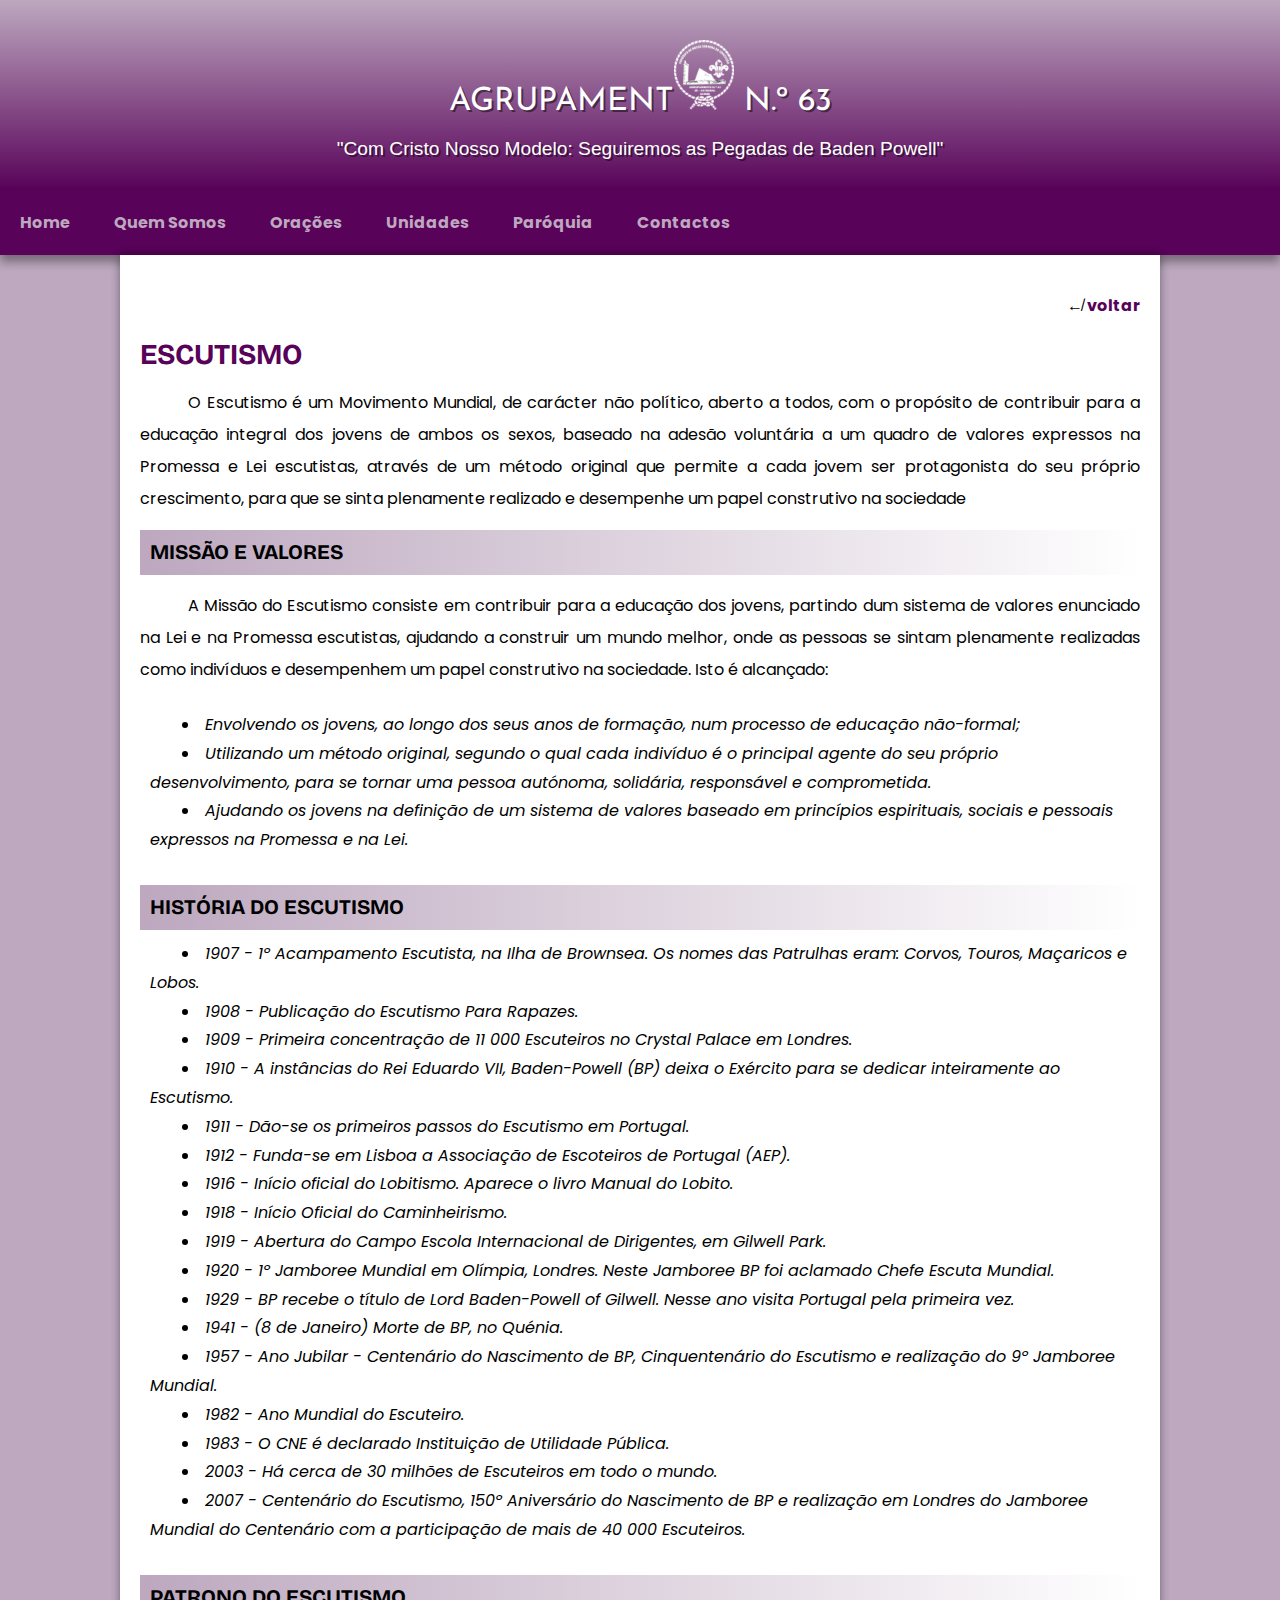
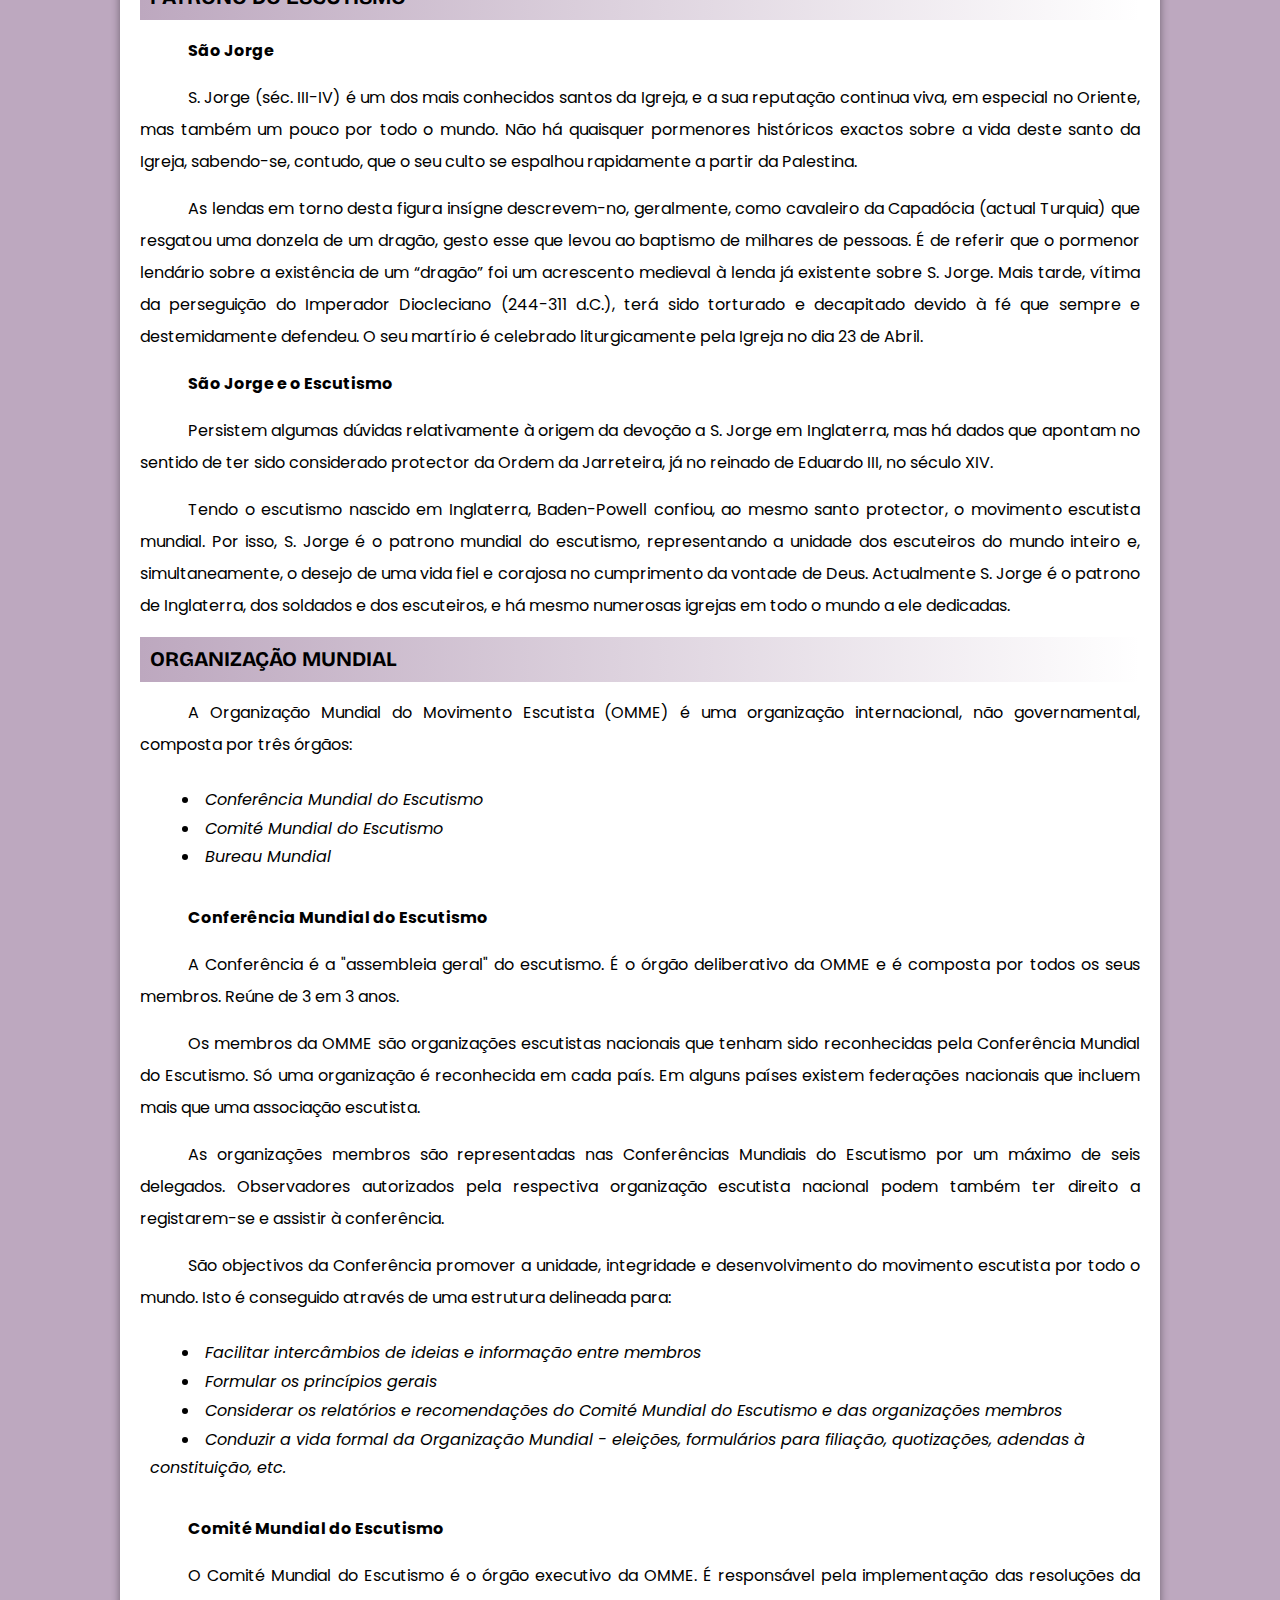
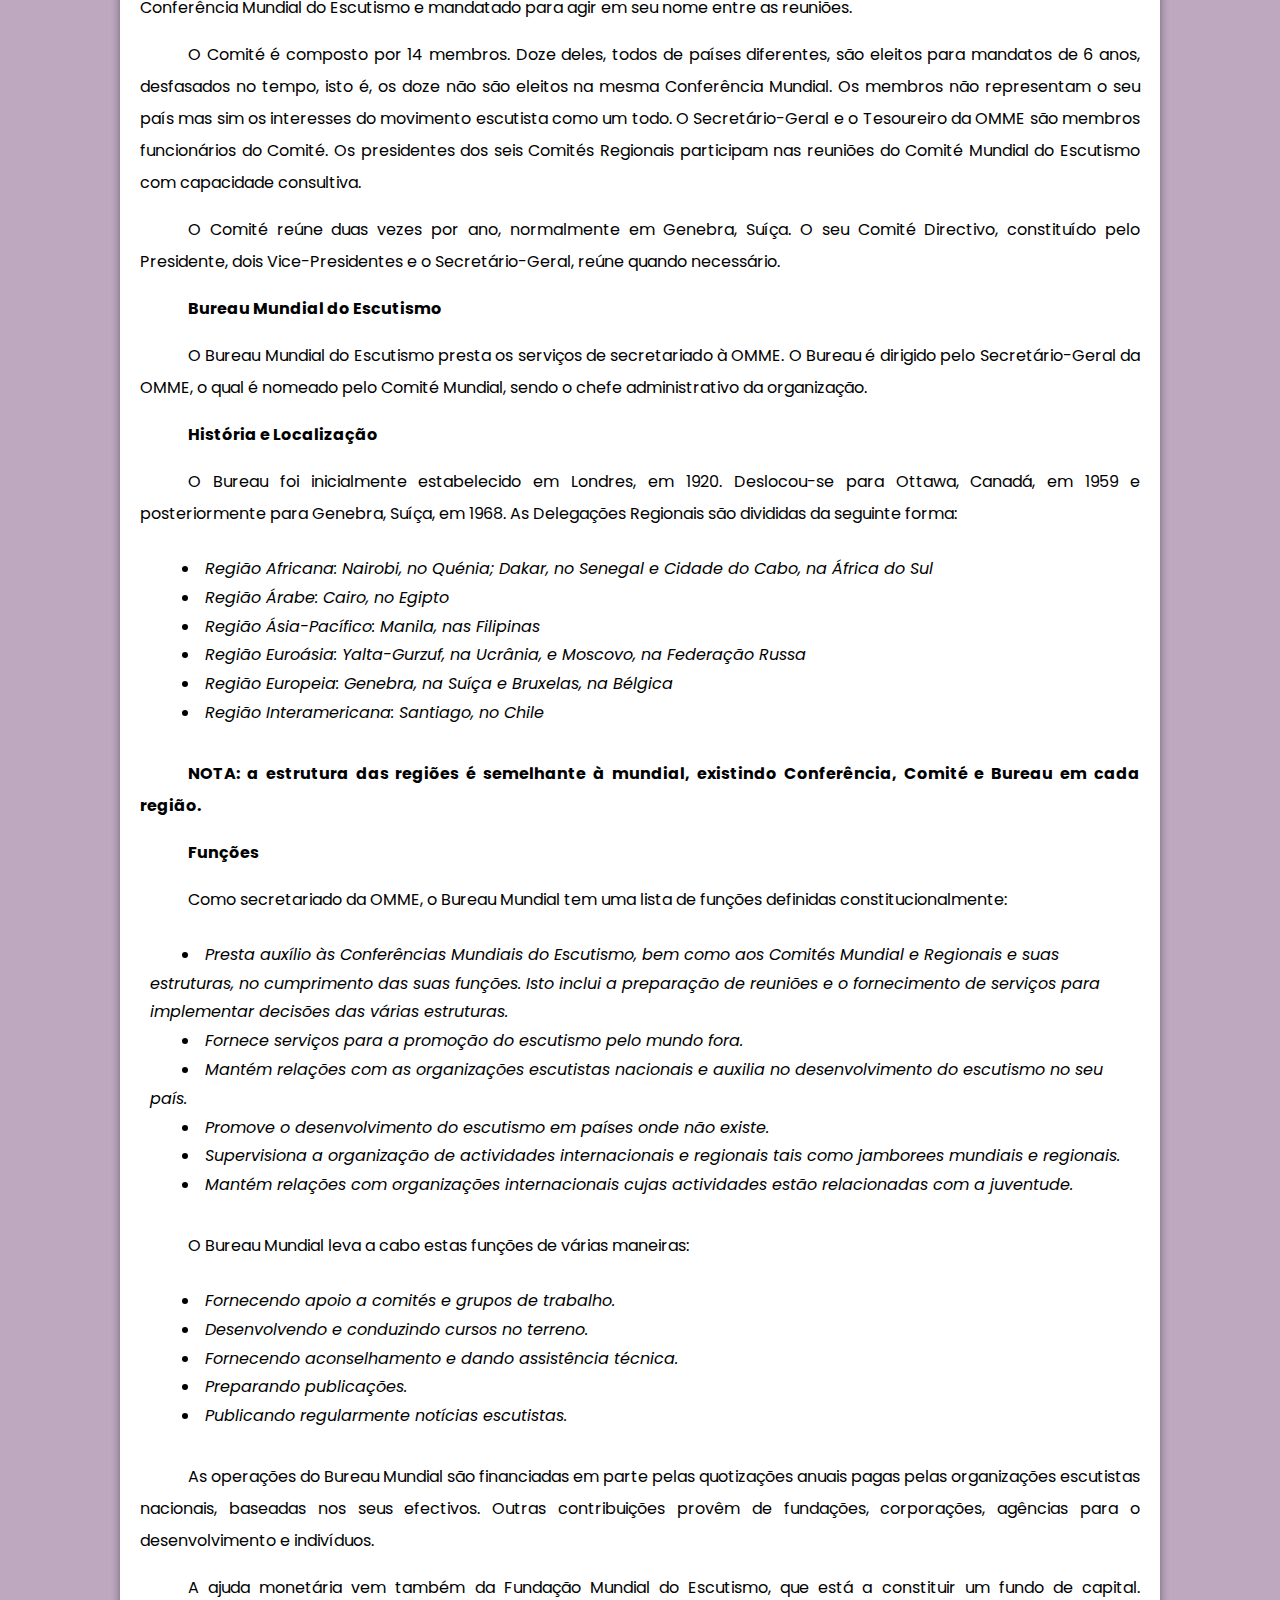
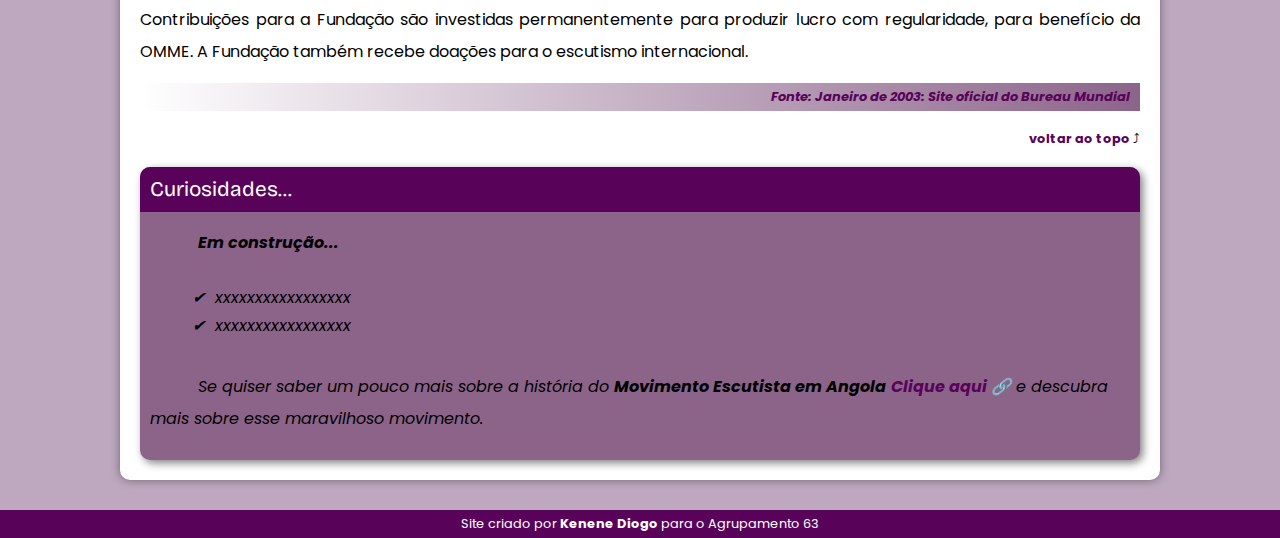
<file: historia-escutismo.html>
<!DOCTYPE html>
<html lang="pt-pt">
<head>
    <meta charset="UTF-8">
    <meta name="viewport" content="width=device-width, initial-scale=1.0">
    <meta http-equiv="refresh" content="300">
    <title>História do Escutismo</title>
    <link rel="shortcut icon" href="imagens/boreau-scout.ico" type="image/x-icon">
    <link rel="stylesheet" href="style.css">
</head>
<body>
    <!-- Cabeçalho do Site -->
    <header>
        <h1>AGRUPAMENT<img src="imagens/logo-ag63-png-b1.png" alt="Logo do Agrupamento n.º 63"> N.º 63</h1>
        <p>"Com Cristo Nosso Modelo: Seguiremos as Pegadas de Baden Powell"</p>
    </header>

    <!-- Menu de navegação -->
    <nav>
        <ul>
            <li><a href="index.html">Home</a></li>
            <li class="dropdown">
                <a href="#">Quem Somos</a>
                <div class="dropdown-content">
                    <a href="escutismo-angola.html">Escutismo em Angola</a>
                    <!-- <a href="historia-escutismo.html">Movimento Escutista</a> -->
                    <a href="fundador-bp.html">Fundador do Escutismo</a>
                </div>
            </li>
            <li><a href="oracoes.html">Orações</a></li>
            <li class="dropdown">
                <a href="#">Unidades</a>
                <div class="dropdown-content">
                    <a href="#">Lobitos</a>
                    <a href="#">Juniores</a>
                    <a href="#">Seniores</a>
                    <a href="#">Caminheiros</a>
                    <a href="#">Dirigentes</a>
                    <a href="#">Fraternidade</a>
                </div>
            </li>
            <li class="dropdown">
                <a href="#">Paróquia</a>
                <div class="dropdown-content">
                    <a href="#">Padroeira</a>
                    <a href="#">Localização</a>
                    <a href="#">Movimentos</a>
                    <a href="#">Horários</a>
                </div>
            </li>
            <li><a href="#">Contactos</a></li>
        </ul>
    </nav>

    <!-- Menu Principal -->
    <main>
        <p class="voltar"><a href="index.html">voltar</a></p>

        <article>
            <h1>ESCUTISMO</h1>
            <p>O Escutismo é um Movimento Mundial, de carácter não político, aberto a todos, com o propósito de contribuir para a educação integral dos jovens de ambos os sexos, baseado na adesão voluntária a um quadro de valores expressos na Promessa e Lei escutistas, através de um método original que permite a cada jovem ser protagonista do seu próprio crescimento, para que se sinta plenamente realizado e desempenhe um papel construtivo na sociedade</p>

            <h2>MISSÃO E VALORES</h2>
            <p>A Missão do Escutismo consiste em contribuir para a educação dos jovens, partindo dum sistema de valores enunciado na Lei e na Promessa escutistas, ajudando a construir um mundo melhor, onde as pessoas se sintam plenamente realizadas como indivíduos e desempenhem um papel construtivo na sociedade. Isto é alcançado:</p>

            <ul>
                <li>Envolvendo os jovens, ao longo dos seus anos de formação, num processo de educação não-formal;</li>
                <li>Utilizando um método original, segundo o qual cada indivíduo é o principal agente do seu próprio desenvolvimento, para se tornar uma pessoa autónoma, solidária, responsável e comprometida.</li>
                <li>Ajudando os jovens na definição de um sistema de valores baseado em princípios espirituais, sociais e pessoais expressos na Promessa e na Lei.</li>
            </ul>

            <h2>HISTÓRIA DO ESCUTISMO</h2>
            <ul>
                <li>1907 - 1º Acampamento Escutista, na Ilha de Brownsea. Os nomes das Patrulhas eram: Corvos, Touros, Maçaricos e Lobos.</li>
                <li>1908 - Publicação do Escutismo Para Rapazes.</li>
                <li>1909 - Primeira concentração de 11 000 Escuteiros no Crystal Palace em Londres.</li>
                <li>1910 - A instâncias do Rei Eduardo VII, Baden-Powell (BP) deixa o Exército para se dedicar inteiramente ao Escutismo.</li>
                <li>1911 - Dão-se os primeiros passos do Escutismo em Portugal.</li>
                <li>1912 - Funda-se em Lisboa a Associação de Escoteiros de Portugal (AEP).</li>
                <li>1916 - Início oficial do Lobitismo. Aparece o livro Manual do Lobito.</li>
                <li>1918 - Início Oficial do Caminheirismo.</li>
                <li>1919 - Abertura do Campo Escola Internacional de Dirigentes, em Gilwell Park.</li>
                <li>1920 - 1º Jamboree Mundial em Olímpia, Londres. Neste Jamboree BP foi aclamado Chefe Escuta Mundial.</li>
                <li>1929 - BP recebe o título de Lord Baden-Powell of Gilwell. Nesse ano visita Portugal pela primeira vez.</li>
                <li>1941 - (8 de Janeiro) Morte de BP, no Quénia.</li>
                <li>1957 - Ano Jubilar - Centenário do Nascimento de BP, Cinquentenário do Escutismo e realização do 9º Jamboree Mundial.</li>
                <li>1982 - Ano Mundial do Escuteiro.</li>
                <li>1983 - O CNE é declarado Instituição de Utilidade Pública.</li>
                <li>2003 - Há cerca de 30 milhões de Escuteiros em todo o mundo.</li>
                <li>2007 - Centenário do Escutismo, 150º Aniversário do Nascimento de BP e realização em Londres do Jamboree Mundial do Centenário com a participação de mais de 40 000 Escuteiros.</li>
            </ul>

            <h2>PATRONO DO ESCUTISMO</h2>
            <strong><p>São Jorge</p></strong>
            <p>S. Jorge (séc. III-IV) é um dos mais conhecidos santos da Igreja, e a sua reputação continua viva, em especial no Oriente, mas também um pouco por todo o mundo. Não há quaisquer pormenores históricos exactos sobre a vida deste santo da Igreja, sabendo-se, contudo, que o seu culto se espalhou rapidamente a partir da Palestina.</p>

            <p>As lendas em torno desta figura insígne descrevem-no, geralmente, como cavaleiro da Capadócia (actual Turquia) que resgatou uma donzela de um dragão, gesto esse que levou ao baptismo de milhares de pessoas. É de referir que o pormenor lendário sobre a existência de um “dragão” foi um acrescento medieval à lenda já existente sobre S. Jorge. Mais tarde, vítima da perseguição do Imperador Diocleciano (244-311 d.C.), terá sido torturado e decapitado devido à fé que sempre e destemidamente defendeu. O seu martírio é celebrado liturgicamente pela Igreja no dia 23 de Abril.</p>

            <strong><p>São Jorge e o Escutismo</p></strong>
            <p>Persistem algumas dúvidas relativamente à origem da devoção a S. Jorge em Inglaterra, mas há dados que apontam no sentido de ter sido considerado protector da Ordem da Jarreteira, já no reinado de Eduardo III, no século XIV.</p>

            <p>Tendo o escutismo nascido em Inglaterra, Baden-Powell confiou, ao mesmo santo protector, o movimento escutista mundial. Por isso, S. Jorge é o patrono mundial do escutismo, representando a unidade dos escuteiros do mundo inteiro e, simultaneamente, o desejo de uma vida fiel e corajosa no cumprimento da vontade de Deus. Actualmente S. Jorge é o patrono de Inglaterra, dos soldados e dos escuteiros, e há mesmo numerosas igrejas em todo o mundo a ele dedicadas.</p>

            <h2>ORGANIZAÇÃO MUNDIAL</h2>
            <p>A Organização Mundial do Movimento Escutista (OMME) é uma organização internacional, não governamental, composta por três órgãos:</p>

            <ul>
                <li>Conferência Mundial do Escutismo</li>
                <li>Comité Mundial do Escutismo</li>
                <li>Bureau Mundial</li>
            </ul>

            <strong>
                <p>Conferência Mundial do Escutismo</p>
            </strong>

            <p>A Conferência é a "assembleia geral" do escutismo. É o órgão deliberativo da OMME e é composta por todos os seus membros. Reúne de 3 em 3 anos.</p>

            <p>Os membros da OMME são organizações escutistas nacionais que tenham sido reconhecidas pela Conferência Mundial do Escutismo. Só uma organização é reconhecida em cada país. Em alguns países existem federações nacionais que incluem mais que uma associação escutista.</p>

            <p>As organizações membros são representadas nas Conferências Mundiais do Escutismo por um máximo de seis delegados. Observadores autorizados pela respectiva organização escutista nacional podem também ter direito a registarem-se e assistir à conferência.</p>

            <p>São objectivos da Conferência promover a unidade, integridade e desenvolvimento do movimento escutista por todo o mundo. Isto é conseguido através de uma estrutura delineada para:</p>

            <ul>
                <li>Facilitar intercâmbios de ideias e informação entre membros</li>
                <li>Formular os princípios gerais</li>
                <li>Considerar os relatórios e recomendações do Comité Mundial do Escutismo e das organizações membros</li>
                <li>Conduzir a vida formal da Organização Mundial - eleições, formulários para filiação, quotizações, adendas à constituição, etc.</li>
            </ul>

            <strong>
                <p>Comité Mundial do Escutismo</p>
            </strong>

            <p>O Comité Mundial do Escutismo é o órgão executivo da OMME. É responsável pela implementação das resoluções da Conferência Mundial do Escutismo e mandatado para agir em seu nome entre as reuniões.</p>

            <p>O Comité é composto por 14 membros. Doze deles, todos de países diferentes, são eleitos para mandatos de 6 anos, desfasados no tempo, isto é, os doze não são eleitos na mesma Conferência Mundial. Os membros não representam o seu país mas sim os interesses do movimento escutista como um todo. O Secretário-Geral e o Tesoureiro da OMME são membros funcionários do Comité. Os presidentes dos seis Comités Regionais participam nas reuniões do Comité Mundial do Escutismo com capacidade consultiva.</p>

            <p>O Comité reúne duas vezes por ano, normalmente em Genebra, Suíça. O seu Comité Directivo, constituído pelo Presidente, dois Vice-Presidentes e o Secretário-Geral, reúne quando necessário.</p>

            <strong>
                <p>Bureau Mundial do Escutismo</p>
            </strong>

            <p>O Bureau Mundial do Escutismo presta os serviços de secretariado à OMME. O Bureau é dirigido pelo Secretário-Geral da OMME, o qual é nomeado pelo Comité Mundial, sendo o chefe administrativo da organização.</p>

            <strong>
                <p>História e Localização</p>
            </strong>

            <p>O Bureau foi inicialmente estabelecido em Londres, em 1920. Deslocou-se para Ottawa, Canadá, em 1959 e posteriormente para Genebra, Suíça, em 1968. As Delegações Regionais são divididas da seguinte forma:</p>

            <ul>
                <li>Região Africana: Nairobi, no Quénia; Dakar, no Senegal e Cidade do Cabo, na África do Sul</li>
                <li>Região Árabe: Cairo, no Egipto</li>
                <li>Região Ásia-Pacífico: Manila, nas Filipinas</li>
                <li>Região Euroásia: Yalta-Gurzuf, na Ucrânia, e Moscovo, na Federação Russa</li>
                <li>Região Europeia: Genebra, na Suíça e Bruxelas, na Bélgica</li>
                <li>Região Interamericana: Santiago, no Chile</li>
            </ul>

            <strong><p>NOTA: a estrutura das regiões é semelhante à mundial, existindo Conferência, Comité e Bureau em cada região.</p></strong>

            <strong><p>Funções</p></strong>

            <p>Como secretariado da OMME, o Bureau Mundial tem uma lista de funções definidas constitucionalmente:</p>

            <ul>
                <li>Presta auxílio às Conferências Mundiais do Escutismo, bem como aos Comités Mundial e Regionais e suas estruturas, no cumprimento das suas funções. Isto inclui a preparação de reuniões e o fornecimento de serviços para implementar decisões das várias estruturas.</li>
                <li>Fornece serviços para a promoção do escutismo pelo mundo fora.</li>
                <li>Mantém relações com as organizações escutistas nacionais e auxilia no desenvolvimento do escutismo no seu país.</li>
                <li>Promove o desenvolvimento do escutismo em países onde não existe.</li>
                <li>Supervisiona a organização de actividades internacionais e regionais tais como jamborees mundiais e regionais.</li>
                <li>Mantém relações com organizações internacionais cujas actividades estão relacionadas com a juventude.</li>
            </ul>

            <p>O Bureau Mundial leva a cabo estas funções de várias maneiras:</p>

            <ul>
                <li>Fornecendo apoio a comités e grupos de trabalho.</li>
                <li>Desenvolvendo e conduzindo cursos no terreno.</li>
                <li>Fornecendo aconselhamento e dando assistência técnica.</li>
                <li>Preparando publicações.</li>
                <li>Publicando regularmente notícias escutistas.</li>
            </ul>

            <p>As operações do Bureau Mundial são financiadas em parte pelas quotizações anuais pagas pelas organizações escutistas nacionais, baseadas nos seus efectivos. Outras contribuições provêm de fundações, corporações, agências para o desenvolvimento e indivíduos.</p>

            <p>A ajuda monetária vem também da Fundação Mundial do Escutismo, que está a constituir um fundo de capital. Contribuições para a Fundação são investidas permanentemente para produzir lucro com regularidade, para benefício da OMME. A Fundação também recebe doações para o escutismo internacional.</p>

            <p class="fonte"><a href="https://www.scout.org/" target="_blank">Fonte: Janeiro de 2003: Site oficial do Bureau Mundial</a></p>

            </p><p class="topo"><a href="#">voltar ao topo</a>
        

            <aside>
                <h3>Curiosidades...</h3>

                <strong>
                    <p>Em construção...</p>
                </strong>

                <ul>
                    <li>xxxxxxxxxxxxxxxxx</li>
                    <li>xxxxxxxxxxxxxxxxx</li>
                </ul>

                <p>Se quiser saber um pouco mais sobre a história do <strong>Movimento Escutista em Angola</strong> <a href="escutismo-angola.html" target="_blank"  class="externo">Clique aqui</a> e descubra mais sobre esse maravilhoso movimento.</p>

            </aside>

        </article>

    </main>

    <!-- Área de Rodapé -->
    <footer>
        <p>Site criado por <a href="https://github.com/kenenediogo">Kenene Diogo</a> para o Agrupamento 63</p>
    </footer>
    
</body>
</html>
</file>
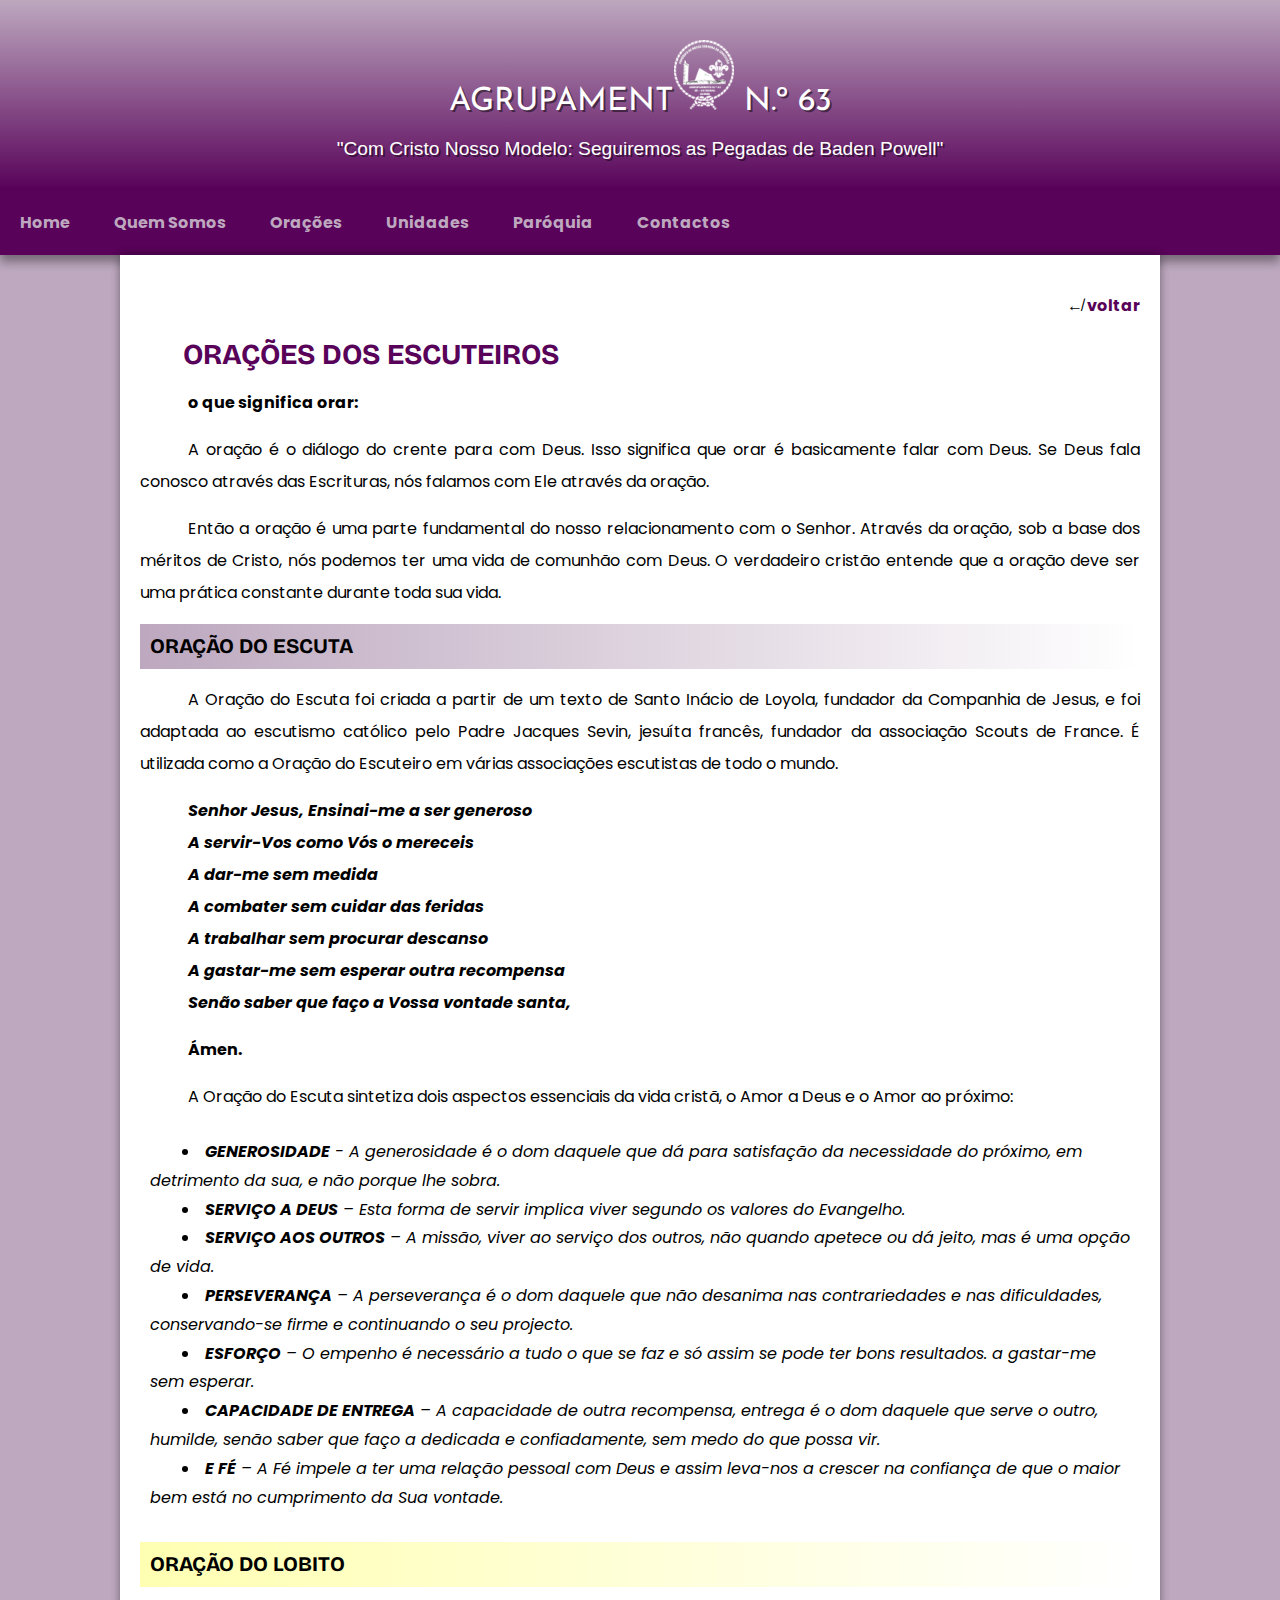
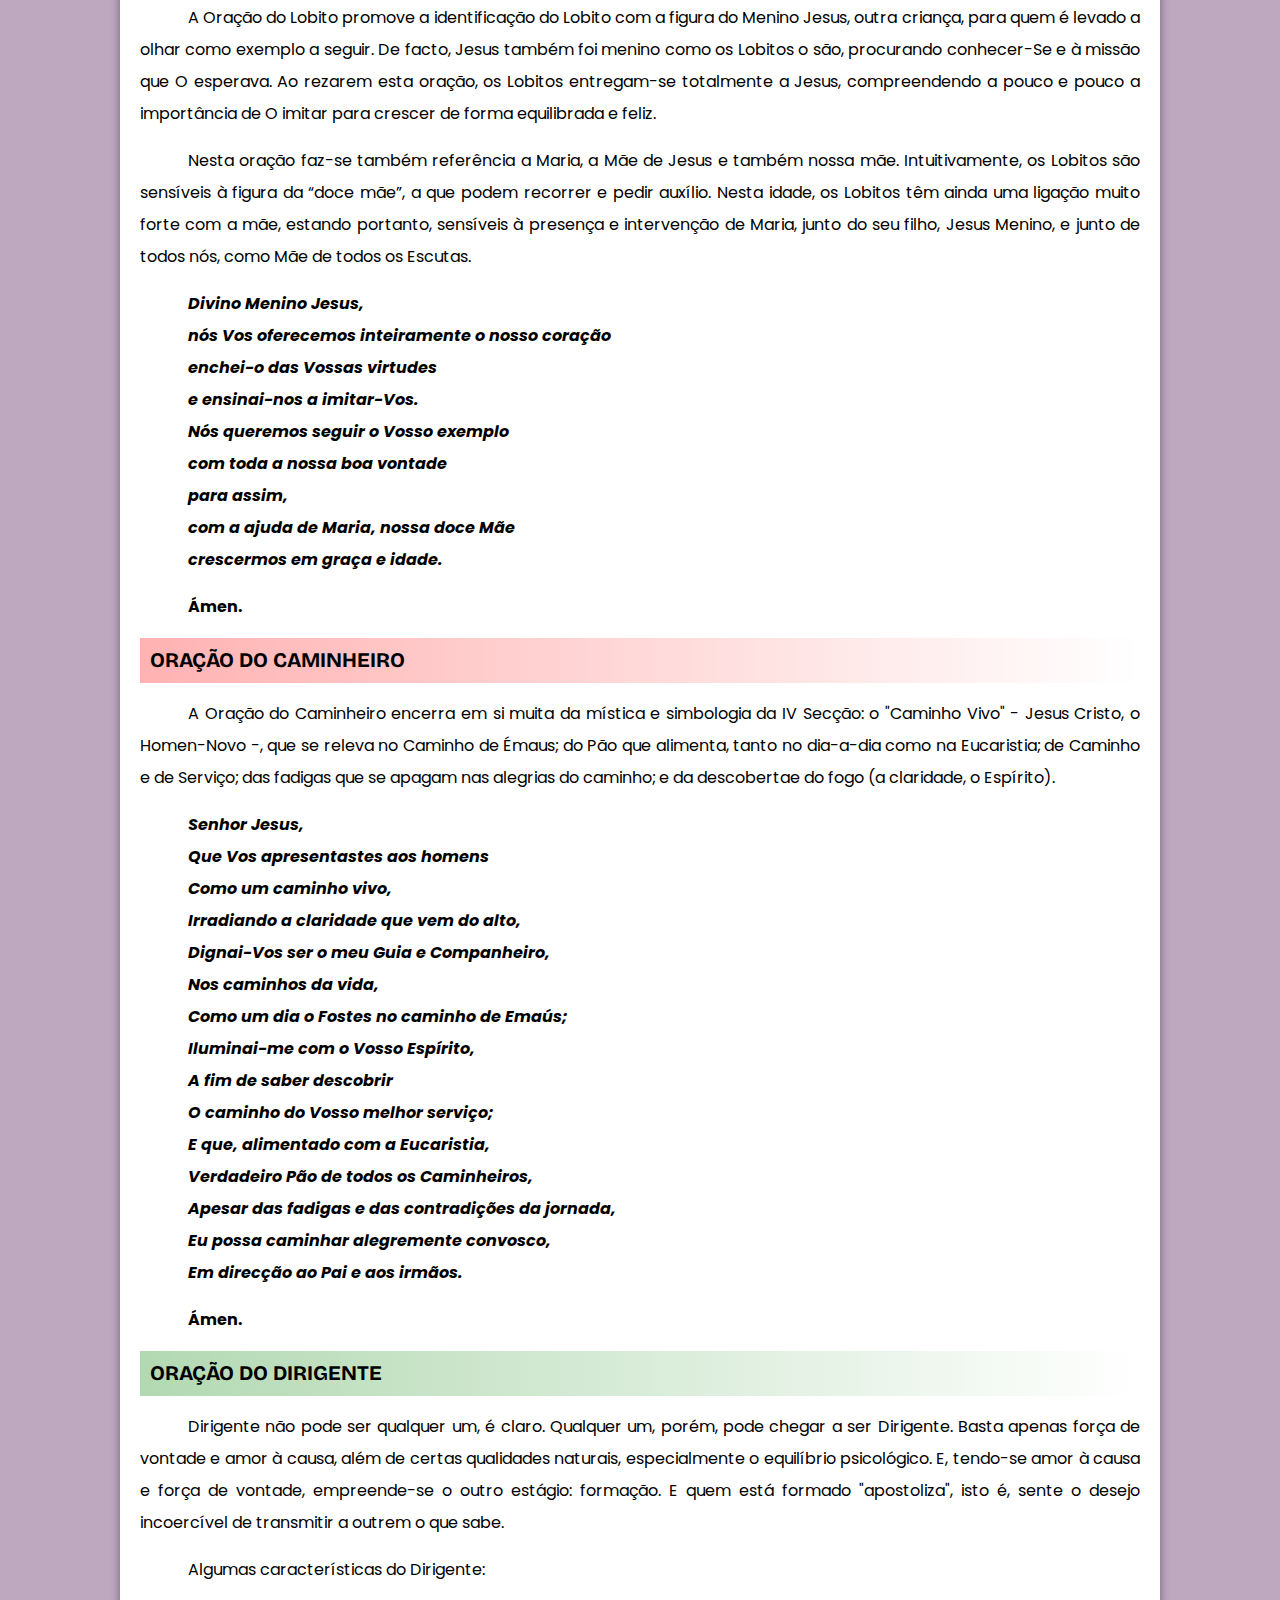
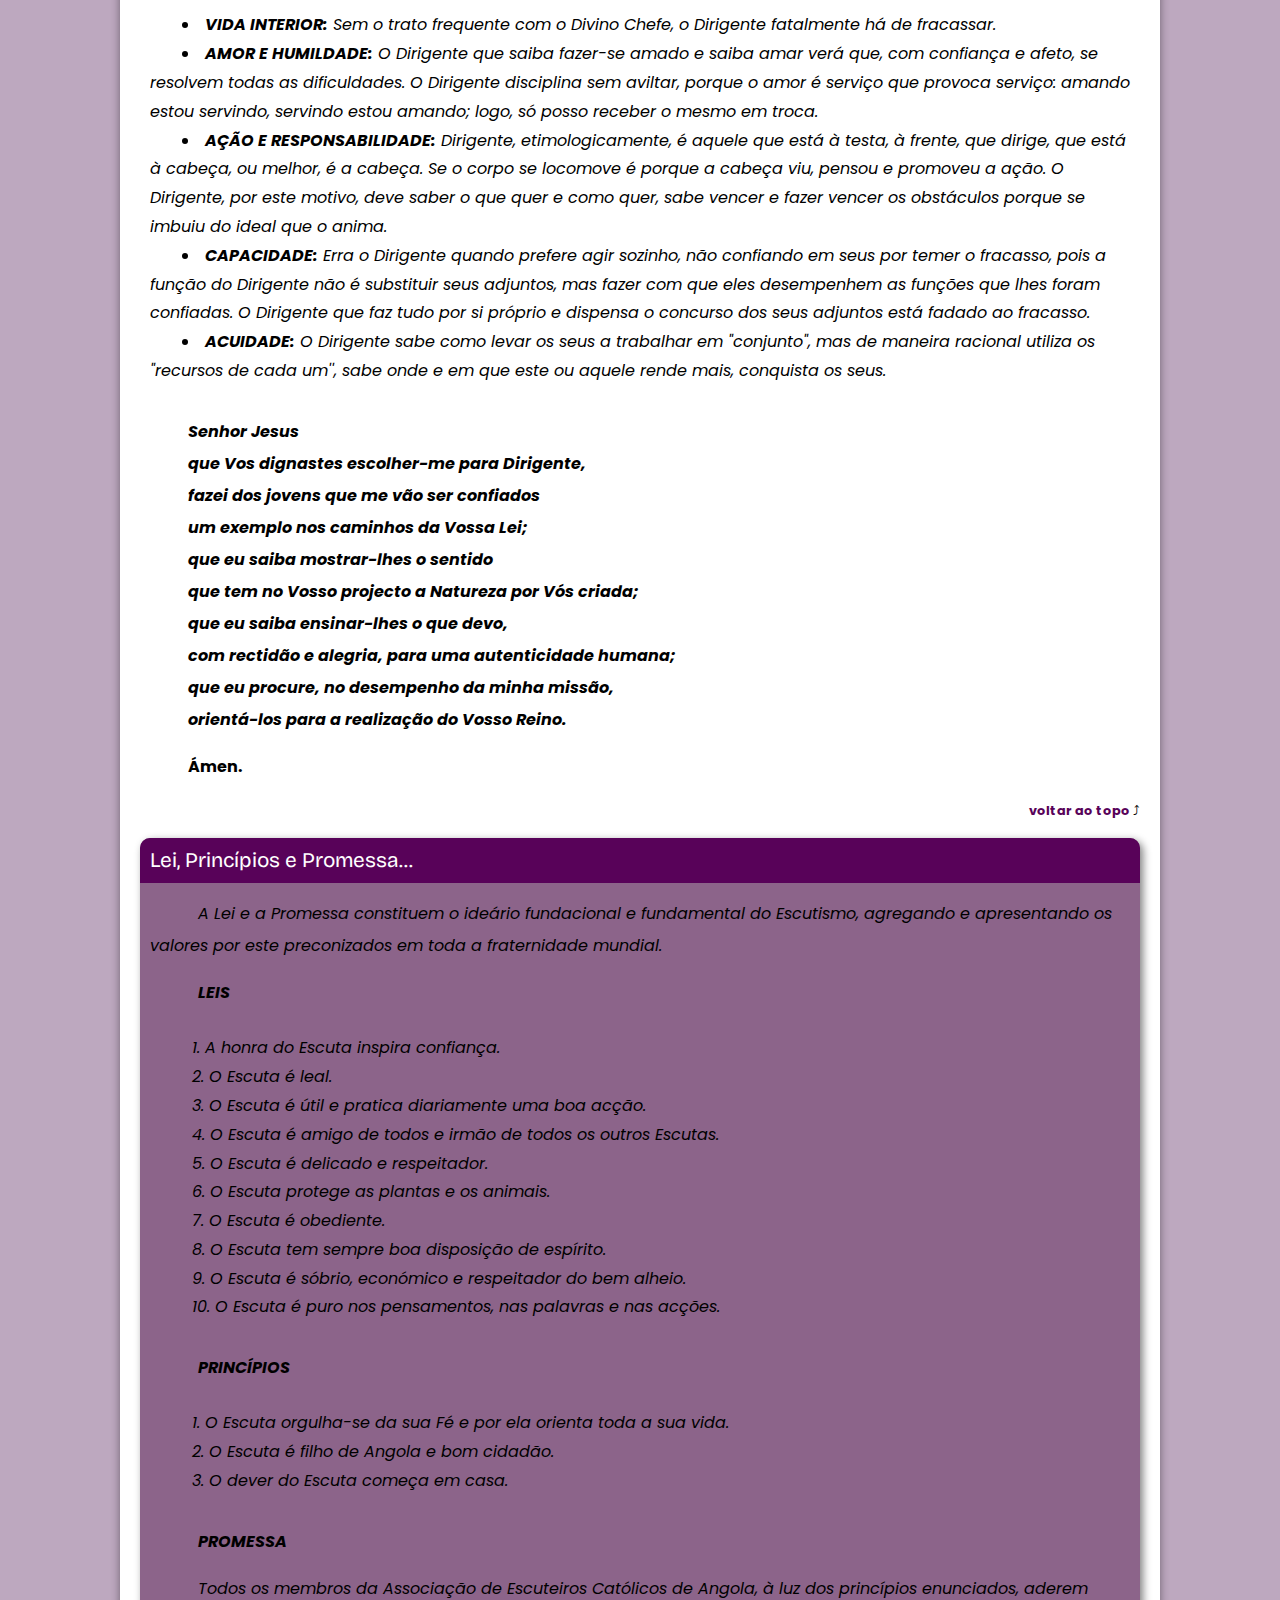
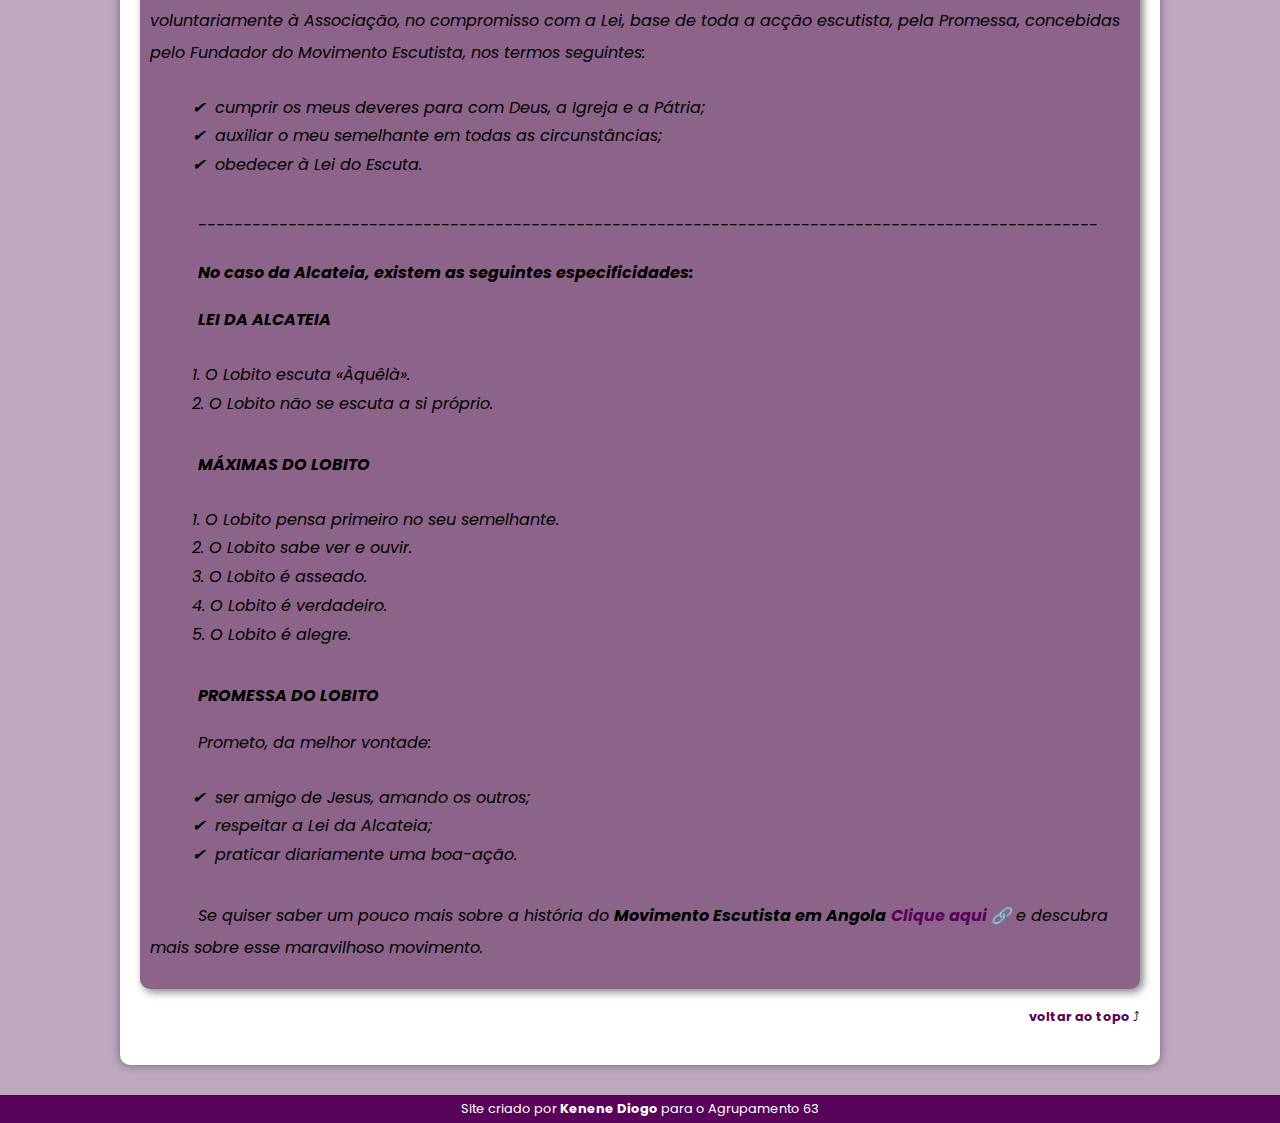
<file: oracoes.html>
<!DOCTYPE html>
<html lang="pt-pt">
<head>
    <meta charset="UTF-8">
    <meta name="viewport" content="width=device-width, initial-scale=1.0">
    <meta http-equiv="refresh" content="300">
    <title>Orações do Escuta, Lobitos, Caminheiros e Dirigente</title>
    <link rel="shortcut icon" href="imagens/boreau-scout.ico" type="image/x-icon">
    <link rel="stylesheet" href="style.css">
</head>
<body>
    <!-- Cabeçalho do Site -->
    <header>
        <h1>AGRUPAMENT<img src="imagens/logo-ag63-png-b1.png" alt="Logo do Agrupamento n.º 63"> N.º 63</h1>
        <p>"Com Cristo Nosso Modelo: Seguiremos as Pegadas de Baden Powell"</p>
    </header>

    <!-- Menu de navegação -->
    <nav>
        <ul>
            <li><a href="index.html">Home</a></li>
            <li class="dropdown">
                <a href="#">Quem Somos</a>
                <div class="dropdown-content">
                    <a href="escutismo-angola.html">Escutismo em Angola</a>
                    <a href="historia-escutismo.html">Movimento Escutista</a>
                    <a href="fundador-bp.html">Fundador do Escutismo</a>
                </div>
            </li>
            <li><a href="#">Orações</a></li>
            <li class="dropdown">
                <a href="#">Unidades</a>
                <div class="dropdown-content">
                    <a href="#">Lobitos</a>
                    <a href="#">Juniores</a>
                    <a href="#">Seniores</a>
                    <a href="#">Caminheiros</a>
                    <a href="#">Dirigentes</a>
                    <a href="#">Fraternidade</a>
                </div>
            </li>
            <li class="dropdown">
                <a href="#">Paróquia</a>
                <div class="dropdown-content">
                    <a href="#">Padroeira</a>
                    <a href="#">Localização</a>
                    <a href="#">Movimentos</a>
                    <a href="#">Horários</a>
                </div>
            </li>
            <li><a href="#">Contactos</a></li>
        </ul>
    </nav>

    <!-- Menu Principal -->
    <main>
        <p class="voltar"><a href="index.html">voltar</a></p>

        <article>
            <h1 class="oracaopri">ORAÇÕES DOS ESCUTEIROS</h1>
            <p><strong>o que significa orar:</strong></p>
            <p>A oração é o diálogo do crente para com Deus. Isso significa que orar é basicamente falar com Deus. Se Deus fala conosco através das Escrituras, nós falamos com Ele através da oração.</p>

            <p>Então a oração é uma parte fundamental do nosso relacionamento com o Senhor. Através da oração, sob a base dos méritos de Cristo, nós podemos ter uma vida de comunhão com Deus. O verdadeiro cristão entende que a oração deve ser uma prática constante durante toda sua vida.</p>

            <h2>ORAÇÃO DO ESCUTA</h2>
            <p>A Oração do Escuta foi criada a partir de um texto de Santo Inácio de Loyola, fundador da Companhia de Jesus, e foi adaptada ao escutismo católico pelo Padre Jacques Sevin, jesuíta francês, fundador da associação Scouts de France. É utilizada como a Oração do Escuteiro em várias associações escutistas de todo o mundo.</p>

            <strong>
                <div id="oracao">
                    Senhor Jesus,
                    Ensinai-me a ser generoso<br>
                    A servir-Vos como Vós o mereceis<br>
                    A dar-me sem medida<br>
                    A combater sem cuidar das feridas<br>
                    A trabalhar sem procurar descanso<br>
                    A gastar-me sem esperar outra recompensa<br>
                    Senão saber que faço a Vossa vontade santa,<br>
                </div>
            </strong>
            <strong><p>Ámen.</p></strong>

            <p>A Oração do Escuta sintetiza dois aspectos essenciais da vida cristã, o Amor a Deus e o Amor ao próximo:</p>

            <ul>
                <li><strong>GENEROSIDADE</strong> - A generosidade é o dom daquele que dá para satisfação da necessidade do próximo, em detrimento da sua, e não porque lhe sobra.</li> 
                <li><strong>SERVIÇO A DEUS</strong> – Esta forma de servir implica viver segundo os valores do Evangelho.</li> 
                <li><strong>SERVIÇO AOS OUTROS</strong> – A missão, viver ao serviço dos outros, não quando apetece ou dá jeito, mas é uma opção de vida.</li> 
                <li><strong>PERSEVERANÇA</strong> – A perseverança é o dom daquele que não desanima nas contrariedades e nas dificuldades, conservando-se firme e continuando o seu projecto.</li> 
                <li><strong>ESFORÇO</strong> – O empenho é necessário a tudo o que se faz e só assim se pode ter bons resultados. a gastar-me sem esperar.</li> 
                <li><strong>CAPACIDADE DE ENTREGA</strong> – A capacidade de outra recompensa, entrega é o dom daquele que serve o outro, humilde, senão saber que faço a dedicada e confiadamente, sem medo do que possa vir.</li>
                <li><strong>E FÉ</strong> – A Fé impele a ter uma relação pessoal com Deus e assim leva-nos a crescer na confiança de que o maior bem está no cumprimento da Sua vontade.</li>
            </ul>

            <h2 class="lobito">ORAÇÃO DO LOBITO</h2>
            <p>A Oração do Lobito promove a identificação do Lobito com a figura do Menino Jesus, outra criança, para quem é levado a olhar como exemplo a seguir. De facto, Jesus também foi menino como os Lobitos o são, procurando conhecer-Se e à missão que O esperava. Ao rezarem esta oração, os Lobitos entregam-se totalmente a Jesus, compreendendo a pouco e pouco a importância de O imitar para crescer de forma equilibrada e feliz.</p>

            <p>Nesta oração faz-se também referência a Maria, a Mãe de Jesus e também nossa mãe. Intuitivamente, os Lobitos são sensíveis à figura da “doce mãe”, a que podem recorrer e pedir auxílio. Nesta idade, os Lobitos têm ainda uma ligação muito forte com a mãe, estando portanto, sensíveis à presença e intervenção de Maria, junto do seu filho, Jesus Menino, e junto de todos nós, como Mãe de todos os Escutas.</p>

            <strong>
                <p><a href="oracaolobito"></a></p>
                <div id="oracao">
                    Divino Menino Jesus, <br>
                    nós Vos oferecemos inteiramente o nosso coração<br>
                    enchei-o das Vossas virtudes<br>
                    e ensinai-nos a imitar-Vos.<br>
                    Nós queremos seguir o Vosso exemplo<br>
                    com toda a nossa boa vontade<br>
                    para assim,<br>
                    com a ajuda de Maria, nossa doce Mãe<br>
                    crescermos em graça e idade.
                </div>
            </strong>
            <strong><p>Ámen.</p></strong>

            <h2 class="caminheiro">ORAÇÃO DO CAMINHEIRO</h2>
            <p>A Oração do Caminheiro encerra em si muita da mística e simbologia da IV Secção: o "Caminho Vivo" - Jesus Cristo, o Homen-Novo -, que se releva no Caminho de Émaus; do Pão que alimenta, tanto no dia-a-dia como na Eucaristia; de Caminho e de Serviço; das fadigas que se apagam nas alegrias do caminho; e da descobertae do fogo (a claridade, o Espírito).</p>

            <strong>
                <div id="oracao">
                    Senhor Jesus, <br>
                    Que Vos apresentastes aos homens<br>
                    Como um caminho vivo,<br>
                    Irradiando a claridade que vem do alto,<br>
                    Dignai-Vos ser o meu Guia e Companheiro,<br>
                    Nos caminhos da vida,<br>
                    Como um dia o Fostes no caminho de Emaús;<br>
                    Iluminai-me com o Vosso Espírito,<br>
                    A fim de saber descobrir<br>
                    O caminho do Vosso melhor serviço;<br>
                    E que, alimentado com a Eucaristia,<br>
                    Verdadeiro Pão de todos os Caminheiros,<br>
                    Apesar das fadigas e das contradições da jornada,<br>
                    Eu possa caminhar alegremente convosco,<br>
                    Em direcção ao Pai e aos irmãos.
                </div>
            </strong>
            <strong><p>Ámen.</p></strong>

            <h2 class="dirigente">ORAÇÃO DO DIRIGENTE</h2>
            <p>Dirigente não pode ser qualquer um, é claro. Qualquer um, porém, pode chegar a ser Dirigente. Basta apenas força de vontade e amor à causa, além de certas qualidades naturais, especialmente o equilíbrio psicológico. E, tendo-se amor à causa e força de vontade, empreende-se o outro estágio: formação. E quem está formado "apostoliza", isto é, sente o desejo incoercível de transmitir a outrem o que sabe.</p>

            <p>Algumas características do Dirigente:</p>

            <ul>
                <li><strong>VIDA INTERIOR:</strong> Sem o trato frequente com o Divino Chefe, o Dirigente fatalmente há de fracassar.</li>
                <li><strong>AMOR E HUMILDADE:</strong> O Dirigente que saiba fazer-se amado e saiba amar verá que, com confiança e afeto, se resolvem todas as dificuldades. O Dirigente disciplina sem aviltar, porque o amor é serviço que provoca serviço: amando estou servindo, servindo estou amando; logo, só posso receber o mesmo em troca.</li>
                <li><strong>AÇÃO E RESPONSABILIDADE:</strong> Dirigente, etimologicamente, é aquele que está à testa, à frente, que dirige, que está à cabeça, ou melhor, é a cabeça. Se o corpo se locomove é porque a cabeça viu, pensou e promoveu a ação. O Dirigente, por este motivo, deve saber o que quer e como quer, sabe vencer e fazer vencer os obstáculos porque se imbuiu do ideal que o anima.</li>
                <li><strong>CAPACIDADE:</strong> Erra o Dirigente quando prefere agir sozinho, não confiando em seus por temer o fracasso, pois a função do Dirigente não é substituir seus adjuntos, mas fazer com que eles desempenhem as funções que lhes foram confiadas. O Dirigente que faz tudo por si próprio e dispensa o concurso dos seus adjuntos está fadado ao fracasso.</li>
                <li><strong>ACUIDADE:</strong> O Dirigente sabe como levar os seus a trabalhar em "conjunto", mas de maneira racional utiliza os "recursos de cada um'', sabe onde e em que este ou aquele rende mais, conquista os seus.</li>
            </ul>

            <strong>
                <div id="oracao">
                    Senhor Jesus<br>
                    que Vos dignastes escolher-me para Dirigente,<br>
                    fazei dos jovens que me vão ser confiados<br>
                    um exemplo nos caminhos da Vossa Lei;<br>
                    que eu saiba mostrar-lhes o sentido<br>
                    que tem no Vosso projecto a Natureza por Vós criada;<br>
                    que eu saiba ensinar-lhes o que devo,<br>
                    com rectidão e alegria, para uma autenticidade humana;<br>
                    que eu procure, no desempenho da minha missão,<br>
                    orientá-los para a realização do Vosso Reino.<br>
                </div>
            </strong>
            <strong><p>Ámen.</p></strong>

            </p><p class="topo"><a href="#">voltar ao topo</a>
        

            <aside>
                <h3>Lei, Princípios e Promessa...</h3>

                <p>A Lei e a Promessa constituem o ideário fundacional e fundamental do Escutismo, agregando e apresentando os valores por este preconizados em toda a fraternidade mundial.</p>

                <strong><p>LEIS</p></strong>
                <ol>
                    <li>A honra do Escuta inspira confiança.</li>
                    <li>O Escuta é leal.</li>
                    <li>O Escuta é útil e pratica diariamente uma boa acção.</li>
                    <li>O Escuta é amigo de todos e irmão de todos os outros Escutas.</li>
                    <li>O Escuta é delicado e respeitador.</li>
                    <li>O Escuta protege as plantas e os animais.</li>
                    <li>O Escuta é obediente.</li>
                    <li>O Escuta tem sempre boa disposição de espírito.</li>
                    <li>O Escuta é sóbrio, económico e respeitador do bem alheio.</li>
                    <li>O Escuta é puro nos pensamentos, nas palavras e nas acções.</li>
                </ol>

                <strong><p>PRINCÍPIOS</p></strong>
                <ol>
                    <li>O Escuta orgulha-se da sua Fé e por ela orienta toda a sua vida.</li>
                    <li>O Escuta é filho de Angola e bom cidadão.</li>
                    <li>O dever do Escuta começa em casa.</li>
                </ol>

                <strong><p>PROMESSA</p></strong>
                <p>Todos os membros da Associação de Escuteiros Católicos de Angola, à luz dos princípios enunciados, aderem voluntariamente à Associação, no compromisso com a Lei, base de toda a acção escutista, pela Promessa, concebidas pelo Fundador do Movimento Escutista, nos termos seguintes:</p>
                <ul>
                    <li>cumprir os meus deveres para com Deus, a Igreja e a Pátria;</li>
                    <li>auxiliar o meu semelhante em todas as circunstâncias;</li>
                    <li>obedecer à Lei do Escuta.</li>
                </ul>

                <p>----------------------------------------------------------------------------------------------------</p>

                <strong><p>No caso da Alcateia, existem as seguintes especificidades:</p></strong>
                <strong><p>LEI DA ALCATEIA</p></strong>
                <ol>
                    <li>O Lobito escuta «Àquêlà».</li>
                    <li>O Lobito não se escuta a si próprio.</li>
                </ol>

                <strong><p>MÁXIMAS DO LOBITO</p></strong>
                <ol>
                    <li>O Lobito pensa primeiro no seu semelhante.</li>
                    <li>O Lobito sabe ver e ouvir.</li>
                    <li>O Lobito é asseado.</li>
                    <li>O Lobito é verdadeiro.</li>
                    <li>O Lobito é alegre.</li>
                </ol>

                <strong><p>PROMESSA DO LOBITO</p></strong>
                <p>Prometo, da melhor vontade:</p>
                <ul>
                    <li>ser amigo de Jesus, amando os outros;</li>
                    <li>respeitar a Lei da Alcateia;</li>
                    <li>praticar diariamente uma boa-ação.</li>
                </ul>


                <p>Se quiser saber um pouco mais sobre a história do <strong>Movimento Escutista em Angola</strong> <a href="escutismo-angola.html" target="_blank"  class="externo">Clique aqui</a> e descubra mais sobre esse maravilhoso movimento.</p>

            </aside>

        </p><p class="topo"><a href="#">voltar ao topo</a>

        </article>

    </main>

    <!-- Área de Rodapé -->
    <footer>
        <p>Site criado por <a href="https://github.com/kenenediogo">Kenene Diogo</a> para o Agrupamento 63</p>
    </footer>
    
</body>
</html>
</file>
<file: style.css>
@charset "UTF-8";

@import url('https://fonts.googleapis.com/css2?family=Josefin+Sans:wght@700&display=swap');

@import url('https://fonts.googleapis.com/css2?family=Bricolage+Grotesque:opsz,wght@12..96,500&display=swap');

@import url('https://fonts.googleapis.com/css2?family=Poppins&display=swap');


/* Raíz da árvore do documento: tudo que se definir no root, 
vai servir para o documento inteiro. Criação de variáveis das cores e as fontes a usar no projecto */
:root {
    --cor0: #F2F2F2;
    --cor1: #BDA8BF;
    --cor2: #8C648A;
    --cor3: #710273;
    --cor4: #580259;

    --font-padrao: Arial, Verdana, Helvetica, Sans-Serif;
    --font-padrao1: 'Poppins', sans-serif;
    --font-destaque: 'Josefin Sans', sans-serif;
    --font-titulos: 'Bricolage Grotesque', sans-serif;
}

/* selector global, todas as configurações vão obedecer essa característica, isto é todos os elementos do html */
* {
    margin: 0px;
    padding: 0px;
}

body {
    background-color: var(--cor1);
    font-family: var(--font-padrao1);
}

/* ORGANIZAÇÃO DO MENU NAVEGADO DROP-DOWN */

/*ul {
    list-style: none;
}*/

nav li {
    display: inline-block;
    margin-right: 20px;
}

nav a:hover {
    background-color: var(--cor2);
    color: black;
}

nav a {
    color: var(--cor1);
    padding: 10px;
    border-radius: 7px;
    text-decoration: none;
    font-weight: bold;
    transition-duration: .5s;
    display: block;
}

.dropdown {
    position: relative;
}

.dropdown-content {
    display: none;
    position: absolute;
    border-radius: 7px;
    background-color: var(--cor4);
    box-shadow: 0 8px 16px rgba(0, 0, 0, 0.2);;
    z-index: 1;
}

.dropdown:hover .dropdown-content {
    display: block;
}


/*-------------------------------------------------------*/

a.externo::after {
    content: '\00A0\1F517';
}

header {
    background-image: linear-gradient(to bottom, var(--cor1), var(--cor4));
    background-color: var(--cor3);
    min-height: 150%;
    text-align: center;
    padding-top: 40px;
    padding-bottom: 10px;

}

header > h1 {
    color: white;
    font-family: var(--font-destaque);
    font-size: 2em;
    font-weight: normal;
    margin-bottom: 20px;
    text-shadow: 2px 2px 0px rgb(0, 0, 0, 0.466);
    /*letter-spacing: .1em;*/
}

/* quando se criou o max width para 500px, ele se transformou num bloco
e para centralizar temos que criar uma margem automática */
header > p {
    font-family: var(--font-padrao);
    font-size: 1.2em;
    color: white;
    max-width: 700px;
    padding-right: 10px;
    padding-left: 10px;
    margin: auto;
    text-shadow: 2px 2px 0px rgb(0, 0, 0, 0.466);
    margin-bottom: 20px;
}

nav {
    background-color: var(--cor4);
    padding: 10px;
    box-shadow: 0px 7px 9px rgb(0, 0, 0, 0.363);
}


/*nav > a {
    color: var(--cor1);
    padding: 10px;
    border-radius: 7px;
    text-decoration: none;
    font-weight: bold;
    transition-duration: .5s;
}

nav > a:hover {
    background-color: var(--cor2);
    color: var(--cor4);
}*/


main {
    min-width: 300px;
    max-width: 1000px;
    margin: auto;
    margin-bottom: 30px;
    padding: 20px;
    background-color: white;
    box-shadow: 0px 0px 10px rgba(0, 0, 0, 0.419);
    border-bottom-left-radius: 10px;
    border-bottom-right-radius: 10px;
}

main h1 {
    color: var(--cor4);
    font-family: var(--font-titulos);
    font-size: 1.8em;
    margin-bottom: 10px;
}

main h2 {
    font-family: var(--font-titulos);
    font-size: 1.3em;
    padding: 10px;
    background-image: linear-gradient(to right, var(--cor1), transparent);
}

main p {
    margin: 15px 0px;
    text-align: justify;
    text-indent: 3em;
    line-height: 2em;
}

main a {
    text-decoration: none;
    font-weight: bold;
    color: var(--cor4);
}

main a:hover {
    text-decoration: underline;
    color: var(--cor3)
}

main img {
    width: 100%;
}

/* a imagem como não é um bloco, para centraliza-la, temos que criar um display: block */
main img.fotopequena {
    max-width: 350px;
    display: block;
    margin: auto;
    padding-top: 20px;
}

main img.assinatura {
    max-width: 200px;
    display: block;
    padding-left: 45px;
}

main ol {
    padding: 10px;
    margin-bottom: 20px;
    line-height: 1.8em;
    list-style-position: inside;
    text-indent: 2em;
    font-style: italic;
}

main ul {
    padding: 10px;
    margin-bottom: 20px;
    line-height: 1.8em;
    list-style-position: inside;
    text-indent: 2em;
    font-style: italic;
}

.lobito {
    background-image: linear-gradient(to right, rgba(255, 255, 0, 0.3), transparent);
}

.caminheiro {
    background-image: linear-gradient(to right, rgba(255, 0, 0, 0.3), transparent);
}

.italico {
    font-style: italic;
}

.dirigente {
    background-image: linear-gradient(to right, rgba(0, 128, 0, 0.3), transparent);
}

.voltar {
    text-decoration: none;
    text-align: right;
    font-weight: border;
    font-size: 1em;
}

.topo {
    text-decoration: none;
    text-align: right;
    font-weight: border;
    font-size: .8em;
}

#oracao {
    line-height: 2em;
    padding-left: 3em;
    font-style: italic;
}

h1.oracaopri {
    text-indent: 1.5em;
}

p.especial::before {
    content: '✻ '
}

p.voltar::before {
    content: '↚  ';
}

p.topo::after {
    content: '⤴ ';
}

main li:hover {
    background-color: var(--cor4);
    color: white;
    padding: 10px;
}

p.fonte {
    background-image: linear-gradient(to left, var(--cor2), transparent);
    color: white;
    text-align: right;
    font-style: italic;
    font-size: small;
    padding: 1px 10px 1px 1px;
}

aside {
    background-color: var(--cor2);
    padding: 10px;
    border-radius: 10px;
    box-shadow: 3px 3px 8px grey;
}

aside h3 {
    background-color: var(--cor4);
    color: white;
    padding: 10px;
    margin: -10px -10px 0px -10px;
    border-radius: 10px 10px 0px 0px;
    font-family: var(--font-titulos);
    font-weight: normal;
    font-size: 1.3em;
}

aside p {
    text-align: left;
    font-style: italic;
}

aside > ul {
    list-style-type: '\2714\00A0\00A0';
    list-style-position: inside;
    line-height: 1.8em;
}

aside li:hover {
    background-color: var(--cor1);
}

footer {
    background-color: var(--cor4);
    color: white;
    text-align: center;
    font-size: 0.8em;
    padding: 5px;
}

footer a {
    color: white;
    font-weight: bolder;
    text-decoration: none;
}

footer a:hover {
    text-decoration: underline;
    color: var(--cor2);
}
</file>
